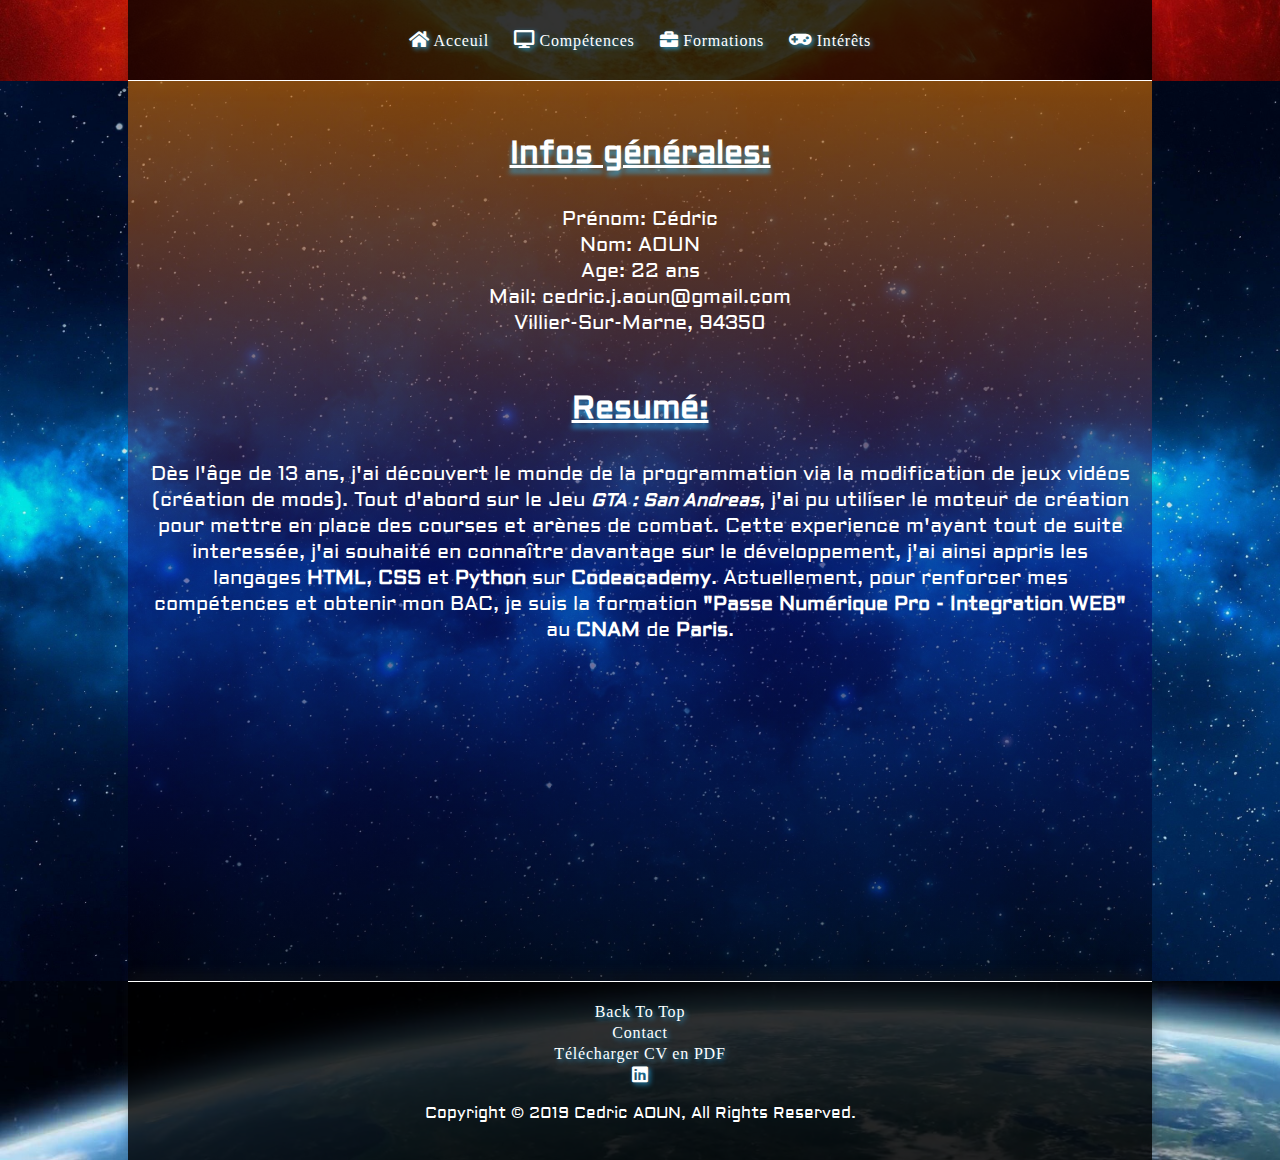
<file: index.html>
<!doctype html>
<html lang="fr">
	<head>
		<title>AOUN Cedric</title>
		<meta charset="utf-8">
		<meta name="viewport" content="width=device-width, initial-scale=1.0">
		<link rel="stylesheet" type="text/css" href="css/style.css">
		<link href='https://fonts.googleapis.com/css?family=Aldrich' rel='stylesheet'>
		<link rel="stylesheet" type="text/css" href="fontawesome/css/all.css">
		<link rel="stylesheet" type="text/css" href="css/print.css" media="print">
		<link rel="stylesheet" type="text/css" href="css/hamburgers.css">
	</head>
	<!-- Ceci est le body -->
	<body>
		<div class="fond1">
			<header class="container" id="FlexContent">
				<nav id="navbar">
					<a href="index.html"><i class="fas fa-home"></i> Acceuil</a>
					<a href="competence.html"><i class="fas fa-desktop"></i> Compétences</a>
					<a href="formation.html"><i class="fas fa-briefcase"></i> Formations</a>
					<a href="interet.html"><i class="fas fa-gamepad"></i> Intérêts</a>
				</nav>
				<button id="burger" class="hamburger hamburger--emphatic" type="button">
					<span class="hamburger-box">
					  <span class="hamburger-inner"></span>
					</span>
				</button>
			</header>
		</div>
		<div class="fond2">
		<main class="container">
			<article>
				<h1>Infos générales:</h1>
					<ul>
						<li>Prénom: Cédric</li>
						<li>Nom: AOUN</li>
						<li>Age: 22 ans</li>
						<li>Mail: cedric.j.aoun@gmail.com</li>
						<li>Villier-Sur-Marne, 94350</li>
					</ul>
			</article>
			<article>
				<h1>Resumé:</h1>
				<p>Dès l'âge de 13 ans, j'ai découvert le monde de la programmation via la modification de jeux vidéos (création de mods).
						Tout d'abord sur le Jeu <b><i>GTA : San Andreas</i></b>, j'ai pu utiliser le moteur de création pour mettre en place des courses et arènes de combat.
						Cette experience m'ayant tout de suite interessée, j'ai souhaité en connaître davantage sur le développement, j'ai ainsi appris les langages <b>HTML</b>, <b>CSS</b> et <b>Python</b> sur <b>Codeacademy</b>. 
						Actuellement, pour renforcer mes compétences et obtenir mon BAC, je suis la formation <b>"Passe Numérique Pro - Integration WEB"</b> au <b>CNAM</b> de <b>Paris</b>.
				</p>
			</article>
		</main>
		</div>
		<div class="fond3">
			<footer class="container">
				<nav>
					<a href="#">Back To Top</a>
					<a href="contact.html">Contact</a>
					<a href="https://www.dropbox.com/s/1kid3z5jmbk24i0/CV%20AOUN%20Cedric.pdf?dl=1">Télécharger CV en PDF</a>
					<a href="https://www.linkedin.com/in/cedric-aoun-0a949b177/" target="blank"><i class="fab fa-linkedin"></i></a>
					<p style="color: white;">Copyright &copy; 2019 Cedric AOUN, All Rights Reserved.</p>
				</nav>
			</footer>
		</div>
		<script src="js/main.js"></script>
	</body>
</html>
</file>
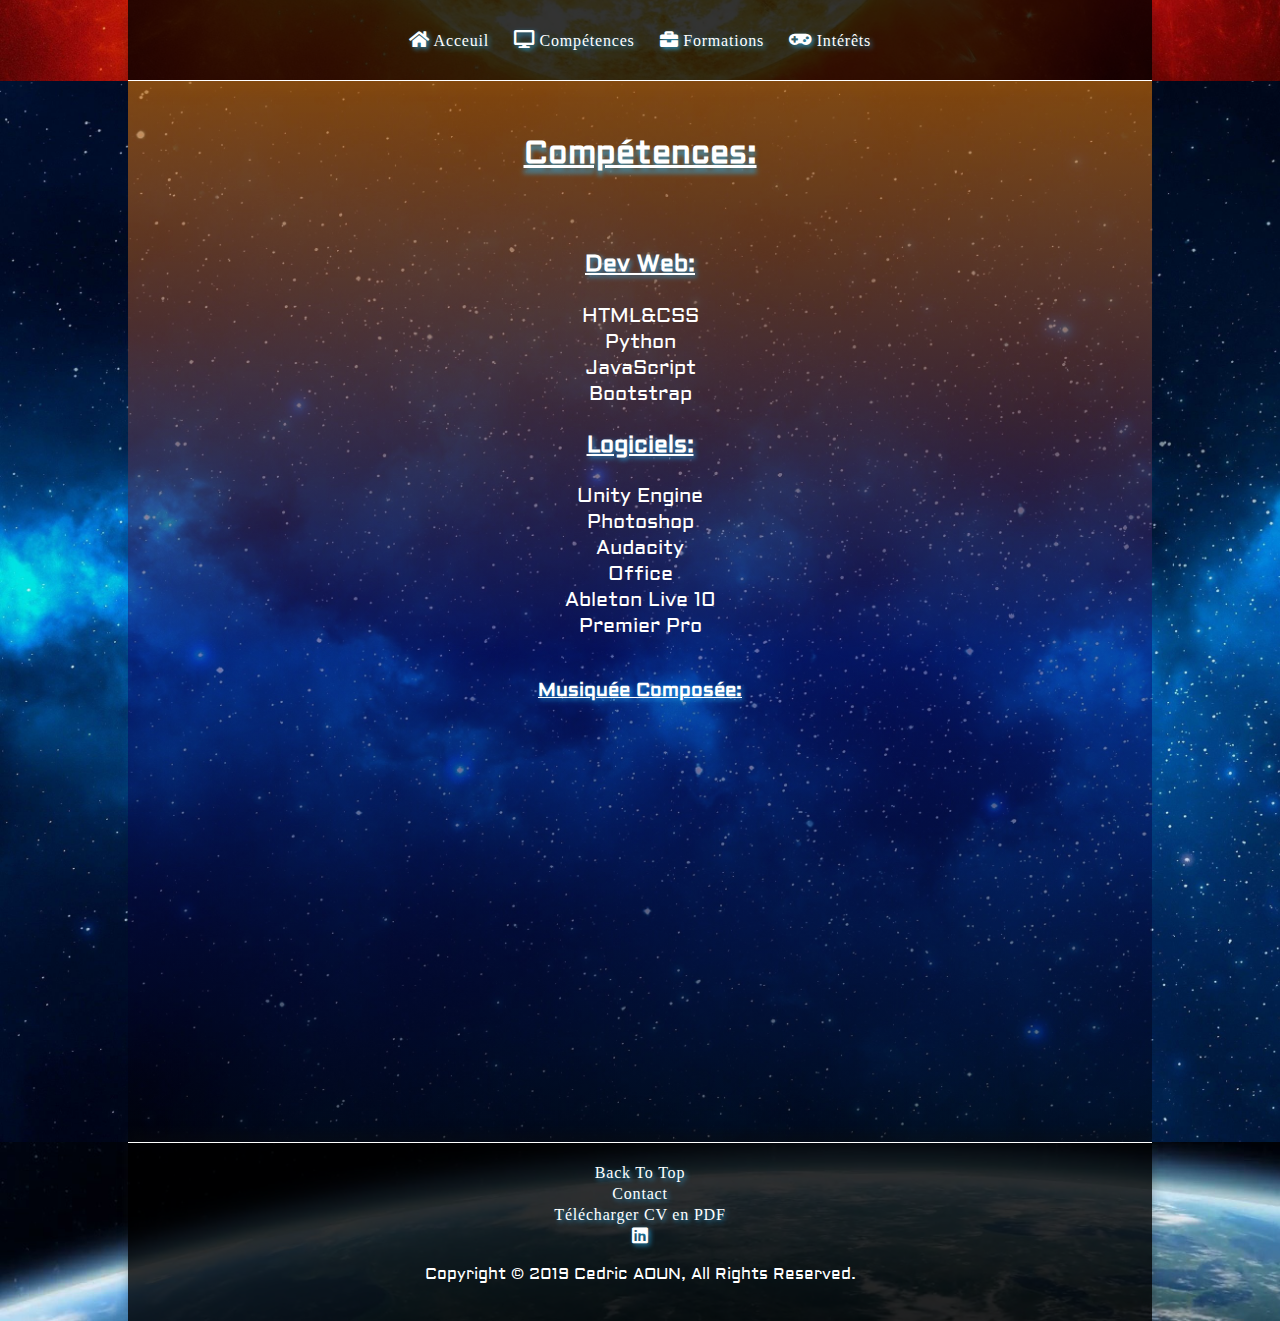
<file: competence.html>
<!doctype html>
<html lang="en">
	<head>
		<title>AOUN Cedric</title>
		<meta charset="utf-8">
		<meta name="viewport" content="width=device-width, initial-scale=1.0">
		<link rel="stylesheet" type="text/css" href="css/style.css">
		<link href='https://fonts.googleapis.com/css?family=Aldrich' rel='stylesheet'>
		<link rel="stylesheet" type="text/css" href="fontawesome/css/all.css">
		<link rel="stylesheet" type="text/css" href="css/print.css" media="print">
		<link rel="stylesheet" type="text/css" href="css/hamburgers.css">
	</head>
	<!-- Ceci est le body -->
	<body>
		<span id="SS"><img id="SSimg" src="img/spaceshipgif.gif" alt="spaceship" style="z-index: 0; position: absolute; width: 200px; height: 80px; top: 100px; right: -300px"></span>
		<div class="fond1">
			<header class="container">
				<nav id="navbar">
					<a href="index.html"><i class="fas fa-home"></i> Acceuil</a>
					<a href="competence.html"><i class="fas fa-desktop"></i> Compétences</a>
					<a href="formation.html"><i class="fas fa-briefcase"></i> Formations</a>
					<a href="interet.html"><i class="fas fa-gamepad"></i> Intérêts</a>

				</nav>
				<button id="burger" class="hamburger hamburger--emphatic" type="button">
					<span class="hamburger-box">
					  <span class="hamburger-inner"></span>
					</span>
				</button>
			</header>
		</div>
		<div class="fond2">
		<main class="container" id="noFlex" style="z-index: 2">
		<h1>Compétences:</h1>
		<ul>
			<li><h3>Dev Web:</h3></li>
			<li>HTML&CSS</li>
			<li>Python</li>
			<li>JavaScript</li>
			<li>Bootstrap</li>
			<li><h3>Logiciels:</h3></li>
			<li>Unity Engine</li>
			<li>Photoshop</li>
			<li>Audacity</li>
			<li>Office</li>
			<li>Ableton Live 10</li>
			<li>Premier Pro</li>
		</ul>
			<h3 id="NoPrint">Musiquée Composée:</h3>
			<iframe width="300" height="400" src="https://www.youtube.com/embed/kmk9BpMtnUs" allow="accelerometer; autoplay; encrypted-media; gyroscope; picture-in-picture" allowfullscreen></iframe>
		</main>
		</div>
		<div class="fond3">
		<footer class="container">
			<nav>
				<a href="#">Back To Top</a>
				<a href="contact.html">Contact</a>
				<a href="https://www.dropbox.com/s/1kid3z5jmbk24i0/CV%20AOUN%20Cedric.pdf?dl=1">Télécharger CV en PDF</a>
				<a href="https://www.linkedin.com/in/cedric-aoun-0a949b177/" target="blank"><i class="fab fa-linkedin"></i></a>
				<p style="color: white;">Copyright &copy; 2019 Cedric AOUN, All Rights Reserved.</p>
			</nav>
		</footer>
		</div>
		<script src="js/main.js"></script>
	</body>
</html>
</file>
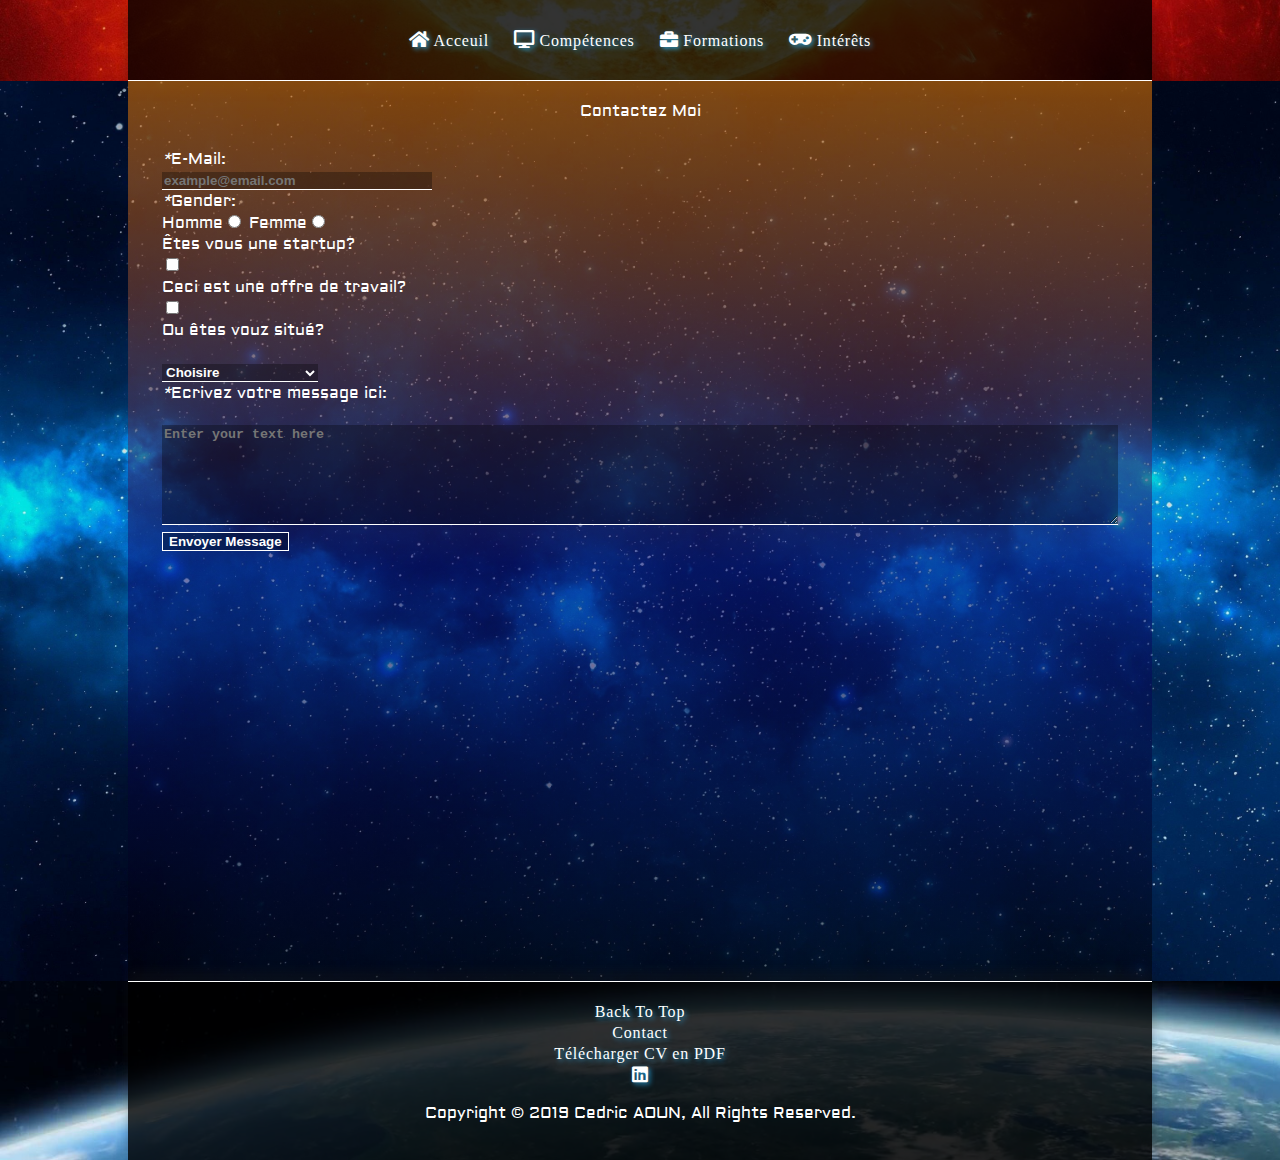
<file: contact.html>
<!doctype html>
<html lang="en">
	<head>
		<title>AOUN Cedric</title>
		<meta charset="utf-8">
		<meta name="viewport" content="width=device-width, initial-scale=1.0">
		<link rel="stylesheet" type="text/css" href="css/style.css">
		<link href='https://fonts.googleapis.com/css?family=Aldrich' rel='stylesheet'>
		<link rel="stylesheet" type="text/css" href="fontawesome/css/all.css">
		<link rel="stylesheet" type="text/css" href="css/print.css" media="print">
		<link rel="stylesheet" type="text/css" href="css/hamburgers.css">
	</head>
	<!-- Ceci est le body -->
	<body>
		<div class="fond1">
			<header class="container">
				<nav id="navbar">
					<a href="index.html"><i class="fas fa-home"></i> Acceuil</a>
					<a href="competence.html"><i class="fas fa-desktop"></i> Compétences</a>
					<a href="formation.html"><i class="fas fa-briefcase"></i> Formations</a>
					<a href="interet.html"><i class="fas fa-gamepad"></i> Intérêts</a>

				</nav>
				<button id="burger" class="hamburger hamburger--emphatic" type="button">
					<span class="hamburger-box">
					  <span class="hamburger-inner"></span>
					</span>
				</button>
			</header>
		</div>
		<div class="fond2">
		<main class="container" id="FlexContent">
			<p id="error">Cette page n'est pas disponible pour imprimer</p>
			<form action="https://formspree.io/cedric.j.aoun@gmail.com" method="POST" id="NoPrint" >
				<fieldset>
					<legend>Contactez Moi</legend><br>
					<label><span>*</span>E-Mail:</label><input id="bug" type="email" name="email" required placeholder="example@email.com"><br>
					<label><span>*</span>Gender:</label>
					<label class="aligned">Homme</label><input type="radio" name="Gender" value="Male" required>
					<label class="aligned">Femme</label><input type="radio" name="Gender" value="Female" required><br>
					<label>Êtes vous une startup?</label><input type="checkbox" name="Startup"><br>
					<label>Ceci est une offre de travail?</label><input type="checkbox" name="Work Offer"><br>
					<label>Ou êtes vouz situé?</label><br>
					<select name="Country">
						<option disabled selected>Choisire</option>
						<option>USA</option>
						<option>FRANCE</option>
						<option>GRANDE BRETAGNE</option>
					</select><br>
					<label><span>*</span>Ecrivez votre message ici:</label><br>
					<textarea required placeholder="Enter your text here" name="Message"></textarea><br>
					<button style="border: 1px solid white;">Envoyer Message</button><br>
				</fieldset>
			</form>	

		</main>
		</div>
		<div class="fond3">
		<footer class="container">
			<nav>
				<a href="#">Back To Top</a>
				<a href="contact.html">Contact</a>
				<a href="https://www.dropbox.com/s/1kid3z5jmbk24i0/CV%20AOUN%20Cedric.pdf?dl=1">Télécharger CV en PDF</a>
				<a href="https://www.linkedin.com/in/cedric-aoun-0a949b177/" target="blank"><i class="fab fa-linkedin"></i></a>
				<p style="color: white;">Copyright &copy; 2019 Cedric AOUN, All Rights Reserved.</p>
			</nav>
		</footer>
		</div>
		<script src="js/main.js"></script>
	</body>
</html>
</file>
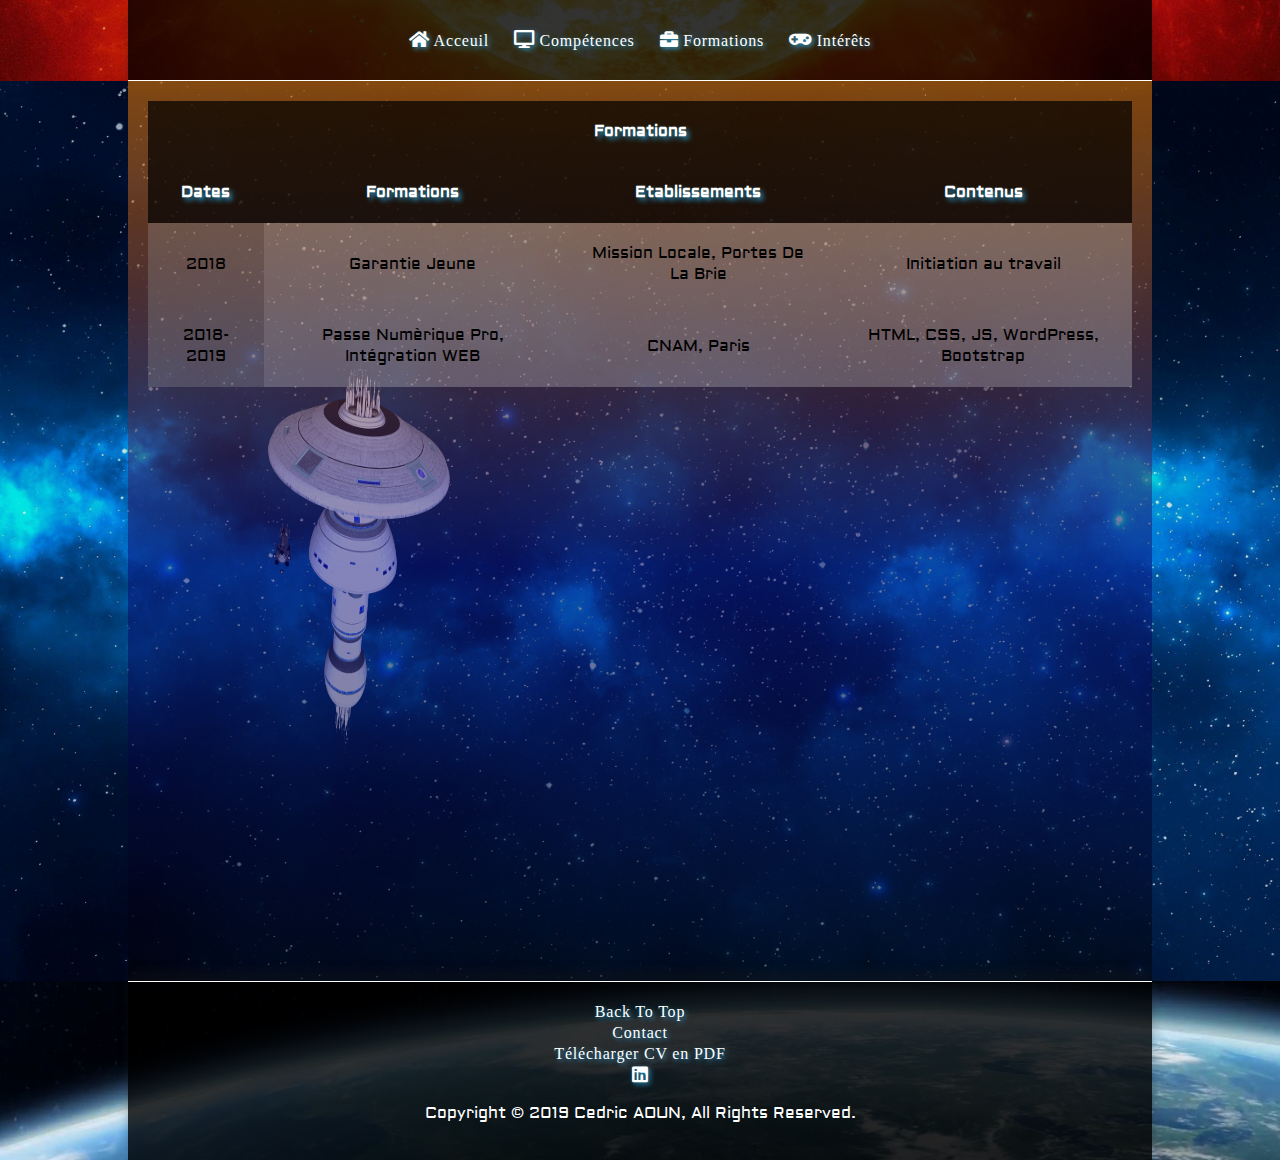
<file: formation.html>
<!doctype html>
<html lang="en">
	<head>
		<title>AOUN Cedric</title>
		<meta name="viewport" content="width=device-width, initial-scale=1.0">
		<meta charset="utf-8">
		<link rel="stylesheet" type="text/css" href="css/style.css">
		<link href='https://fonts.googleapis.com/css?family=Aldrich' rel='stylesheet'>
		<link rel="stylesheet" type="text/css" href="fontawesome/css/all.css">
		<link rel="stylesheet" type="text/css" href="css/print.css" media="print">
		<link rel="stylesheet" type="text/css" href="css/hamburgers.css">


	</head>
	<!-- Ceci est le body -->
	<body>
		<span id="SS"><img id="SSimg2" src="img/spaceshipgif.gif" alt="spaceship"  style="z-index: 0; position: absolute; width: 200px; height: 80px; bottom: 100px; right: -300px"></span>
		<img id="SBimg" src="img/SB1.png" alt="spacestation" style="z-index: 0; position: absolute; width: 300px; height: 400px; top: 350px; left: 200px; ">
		<div class="fond1">
			<header class="container">
				<nav id="navbar">
					<a href="index.html"><i class="fas fa-home"></i> Acceuil</a>
					<a href="competence.html"><i class="fas fa-desktop"></i> Compétences</a>
					<a href="formation.html"><i class="fas fa-briefcase"></i> Formations</a>
					<a href="interet.html"><i class="fas fa-gamepad"></i> Intérêts</a>

				</nav>
				<button id="burger" class="hamburger hamburger--emphatic" type="button">
					<span class="hamburger-box">
					  <span class="hamburger-inner"></span>
					</span>
				</button>
			</header>
		</div>
		<div class="fond2">
		<main class="container" id="FlexContent">
			<div class="tableclear"></div>
			<table>
				<thead>
					<tr>
						<th class="tabletitre" colspan="4">Formations</th>
					</tr>
					<tr>
						<th>Dates</th>
						<th>Formations</th>
						<th>Etablissements</th>
						<th>Contenus</th>
					</tr>			
				</thead>
				<tbody>
					<tr>
						<td>2018</td>
						<td>Garantie Jeune</td>
						<td>Mission Locale, Portes De La Brie</td>
						<td>Initiation au travail</td>
					</tr>
					<tr>
						<td>2018-2019</td>
						<td>Passe Numèrique Pro, Intégration WEB</td>
						<td>CNAM, Paris</td>
						<td>HTML, CSS, JS, WordPress, Bootstrap</td>
					</tr>
				</tbody>
			</table>

		</main>
		</div>
		<div class="fond3">
		<footer class="container">
			<nav>
				<a href="#">Back To Top</a>
				<a href="contact.html">Contact</a>
				<a href="https://www.dropbox.com/s/1kid3z5jmbk24i0/CV%20AOUN%20Cedric.pdf?dl=1">Télécharger CV en PDF</a>
				<a href="https://www.linkedin.com/in/cedric-aoun-0a949b177/" target="blank"><i class="fab fa-linkedin"></i></a>
				<p style="color: white;">Copyright &copy; 2019 Cedric AOUN, All Rights Reserved.</p>
			</nav>
		</footer>
		</div>
		<script src="js/main.js"></script>
	</body>
</html>
</file>
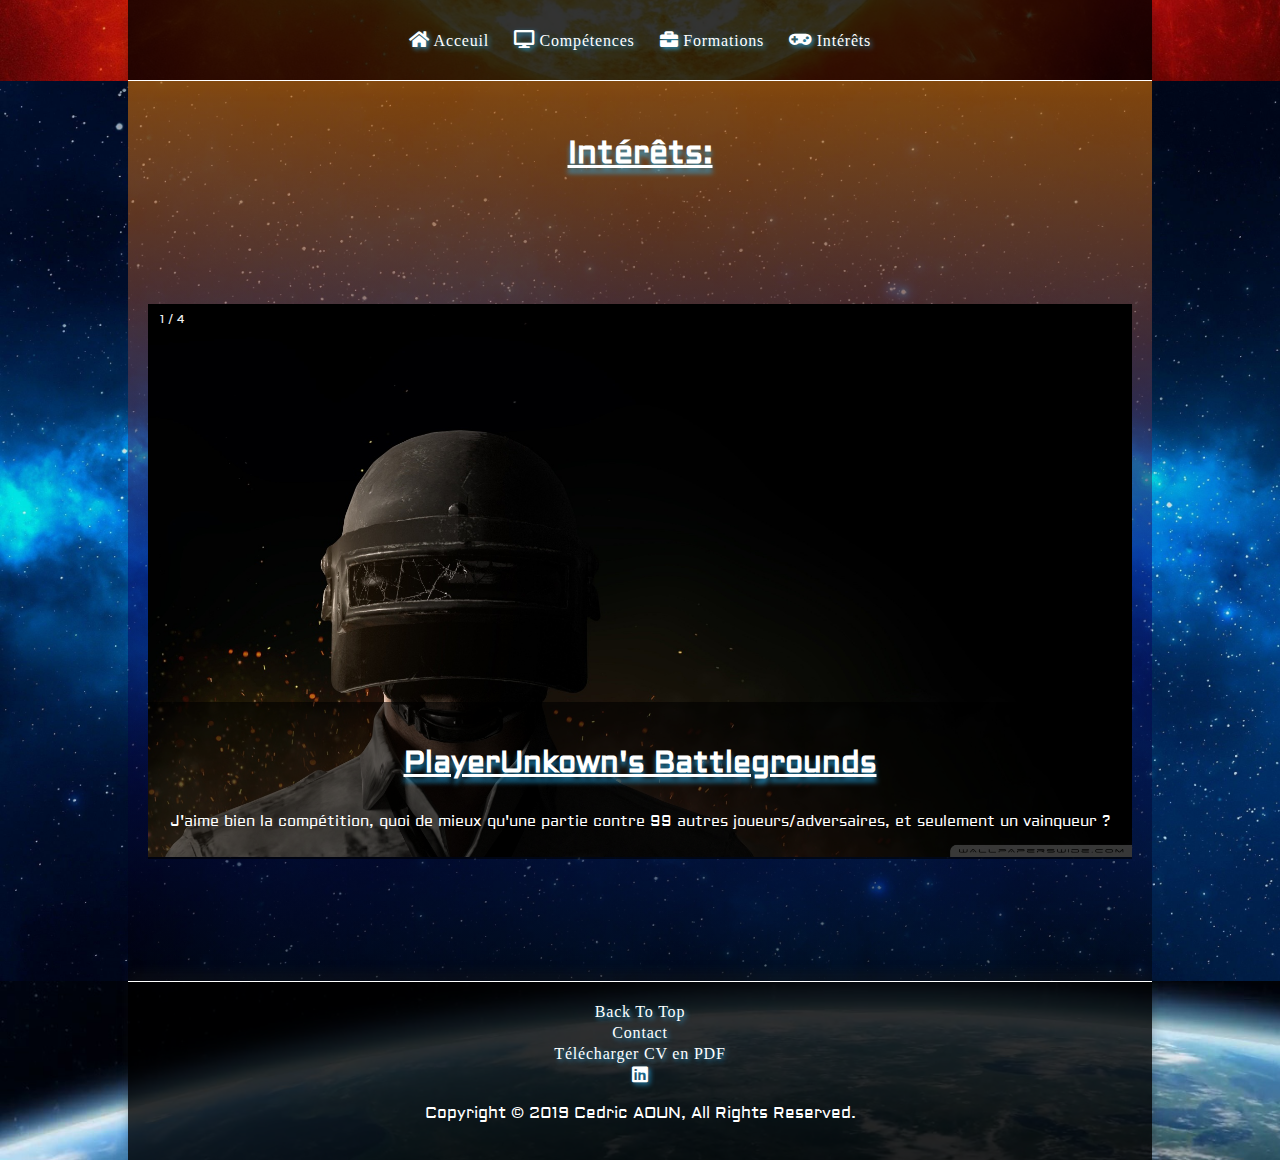
<file: interet.html>
<!doctype html>
<html lang="en">
	<head>
		<title>AOUN Cedric</title>
		<meta charset="utf-8">
		<meta name="viewport" content="width=device-width, initial-scale=1.0">
		<link rel="stylesheet" type="text/css" href="css/style.css">
		<link href='https://fonts.googleapis.com/css?family=Aldrich' rel='stylesheet'>
		<link rel="stylesheet" type="text/css" href="fontawesome/css/all.css">
		<link rel="stylesheet" type="text/css" href="css/print.css" media="print">
		<link rel="stylesheet" type="text/css" href="css/hamburgers.css">
	</head>
	<!-- Ceci est le body -->
	<body>

		<div class="fond1">
			<header class="container">
				<nav id="navbar">
					<a href="index.html"><i class="fas fa-home"></i> Acceuil</a>
					<a href="competence.html"><i class="fas fa-desktop"></i> Compétences</a>
					<a href="formation.html"><i class="fas fa-briefcase"></i> Formations</a>
					<a href="interet.html"><i class="fas fa-gamepad"></i> Intérêts</a>

				</nav>
				<button id="burger" class="hamburger hamburger--emphatic" type="button">
					<span class="hamburger-box">
					  <span class="hamburger-inner"></span>
					</span>
				</button>
			</header>
		</div>
		<div class="fond2">
		<main class="container">
		<h1 id="NoPrint">Intérêts:</h1>
		<p id="error">Cette page n'est pas disponible pour imprimer</p>
		<!-- Slideshow container -->
		<div class="slideshow-container NoPrint">

		  <!-- Full-width images with number and caption text -->
		  <div class="mySlides fade">
		    <div class="numbertext">1 / 4</div>
		    <img src="img/pubg.jpg" alt="PlayerUnkown's Battlegrounds" style="width:100%">
				<div class="text">
					<h1 class="slideh1">PlayerUnkown's Battlegrounds</h1>
					<p>J'aime bien la compétition, quoi de mieux qu'une partie contre 99 autres joueurs/adversaires, et seulement un vainqueur ?</p>
				</div>
		  </div>

		  <div class="mySlides fade">
		    <div class="numbertext">2 / 4</div>
		    <img src="img/ds3.jpg" alt="Witcher 3" style="width:100%">
		    <div class="text">
						<h1 class="slideh1">Dark Souls 3</h1>
						<p> Dark Souls, c'est la définition d'un "Challenge", et c'est pour cela que j'attends chaque nouveau jeu de l'éditeur "FromSoftware" impatiemment. </p>
				</div>
		  </div>

		  <div class="mySlides fade">
		    <div class="numbertext">3 / 4</div>
		    <img src="img/trials.jpg" alt="Trials Rising" style="width:100%">
		    <div class="text">
						<h1 class="slideh1">Trials Rising</h1>
						<p>Jeu très simple à la base, mais presque impossible de maîtriser à fond. Je passe des heures incomptables sur ce jeux. "1 more try".</p>
				</div>
		  </div>
		   <div class="mySlides fade">
		    <div class="numbertext">4 / 4</div>
		    <img src="img/gta5.jpg" alt="GTA 5" style="width:100%">
		    <div class="text">
						<h1 class="slideh1">Grand Theft Auto 5</h1>
						<p>Un jeu que je trouve vraiment impressionant sur plusieurs niveaux. Histoire, graphisme, cartographie, mécaniques de jeu... Ils ont vraiment pensé à tout.</p>
				</div>
		  </div>
		</div>			
		</main>
		</div>
		<div class="fond3">
		<footer class="container">
			<nav>
				<a href="#">Back To Top</a>
				<a href="contact.html">Contact</a>
				<a href="https://www.dropbox.com/s/1kid3z5jmbk24i0/CV%20AOUN%20Cedric.pdf?dl=1">Télécharger CV en PDF</a>
				<a href="https://www.linkedin.com/in/cedric-aoun-0a949b177/" target="blank"><i class="fab fa-linkedin"></i></a>
				<p style="color: white;">Copyright &copy; 2019 Cedric AOUN, All Rights Reserved.</p>
			</nav>
		</footer>
		</div>
		<script src="js/main.js"></script>
	</body>

</html>
</file>
<file: css/style.css>
* {
	box-sizing: border-box;
}
img {
	max-width: 100%;
}
body {
	background-color: #000;
	font-family: Aldrich;
	margin: 0;
}
article {
	width:100%;
}
article p {
	font-size: 20px;
	color: white;
}
/* Les container du contenu. */
.container, #noFlex {
	max-width:1024px;
	margin: 0 auto;
	padding: 20px;
	text-align: center; 
	position: relative;
}

header {
	min-height: 68px;
}
main {
	background: linear-gradient(180deg, rgba(255,132,1,0.5) 0%, rgba(9,9,121,0.5) 54%, rgba(0,0,0,0.5) 100%);
	display: flex;
	min-height: 100vh;
	flex-direction: column;
	align-items:center;
}
header[class="container"] {
	border-bottom: 1px solid white;
	box-shadow: 0px 10px 10px rgba(26, 26, 26, 0.3);
}
footer[class="container"] {
	border-top: 1px solid white;
	box-shadow: 0px -10px 10px rgba(26, 26, 26, 0.3);
	text-align: center;
}
footer[class="container"], header[class="container"] {
	background-color: rgba(0,0,0,0.8);
	text-align: center;
}

footer a {
	padding: 0;
	border: 0;
	background-color: rgba(0,0,0,0);
	color:white;
	box-shadow: none;
	display: inline-block;
	width: 100%;
	margin: 0 auto;
}
footer a:hover {
	background-color: rgba(0,0,0,0);
	text-decoration: underline;
}
a {
	font-family: Impact;
	padding: 10px;
	text-decoration: none;
	color: white;
	letter-spacing: 0.05em;
	display: inline-block;
	text-shadow: 2px 2px 5px rgba(40, 186, 253, 0.719);
	bottom: 0;

}
/*Style du burger en responsive */
#burger {
	display:none;
	position: absolute;
	top: 5px;
	right: 0px;
}
main ul {
	font-size: 20px;
	font-family: Aldrich;
	color:white;
}
h3 {
	text-decoration: underline;
	color: white;
	text-shadow: 2px 2px 5px rgba(40, 186, 253, 0.719);
}
iframe {
	width: 70%;
	display: inline-block;
	border:none;
}

/*ID d'erreur, uniquement afficher dans la page print */
#error {
	display: none;
}
/* Les Background */
.fond1 {
	background-image:url("../img/fond1v2.jpg");
	background-size: cover;
	width: 100%;
}
.fond2 {
	background-image:url("../img/fond2v2.jpg");
	background-size: cover;
}
.fond3 {
	background-image:url("../img/fond3v2.jpg");
	background-size: cover;
}
/*Le tableau */
table {
	width: 100%;
	font-family: Aldrich;
	text-align: center;
	border-collapse: collapse;
}
.tabletitre {
	color: rgba(0,0,0,0.7);
}
td, th {
	padding: 20px;
	background-color: rgba(212,212,212,0.3);
}
td:first-of-type {
	background-color: rgba(151, 151, 151, 0.3);
}
th:first-of-type {
	background-color: rgba(0, 0, 0, 0.7);;
	color: rgb(255,255,255);
	
	border: rgba(0,0,0,0.7);

}
th {
	background-color: rgba(0, 0, 0,0.7);
	color: white;
	border:none;
	text-shadow: 3px 3px 5px rgba(40, 186, 253, 0.719);
}

tr:first-child th  {
	background-color: rgba(0, 0, 0, 0.7);;
	color: white;
}

/* transition des a quand on click ou on hover */
a:hover {
	text-shadow: 5px 5px 5px rgba(40, 186, 253, 0.719);
	transition: 0.33s ease; 
}
a:active {
	text-shadow: 0px 0px 0px;
	transition: 0.10s ease;
}	

/*Formulaire */
form {
	display: inline-flex;
	width: 100%;
}
fieldset {
	width: 100%;
	text-align: left;
	border:none;
	color: white;
}
label {
	display: block;
}
span {
	font-style: italic;
}
input[type="email"] {
	border: 1px solid white;
	width: 30vh;
}
fieldset button, fieldset select {
	color: white;
}
.aligned {
	display: inline-block;
}
legend {
	text-align: center;
}
textarea {
	width: 100%;
	height: 100px;
}

input, select, textarea, button, #bug {
	background-color: rgba(0, 0, 0, 0.3);
	border:none;
	border-bottom: 1.5px solid white;
	font-weight: bold;
}
ul {
	list-style-type: none;
	margin-right: 40px;
}
i {
	font-size: 18px;
}
textarea, input[type="email"] {
	color: white;
}

/* Code Imported */
/* Slideshow container */
.slideshow-container {
  max-width: 1000px;
  position: relative;
  margin: auto;
}

/* Hide the images by default */
.mySlides {
  display: none;
}

/* Next & previous buttons */
.prev, .next {
  cursor: pointer;
  position: absolute;
  top: 50%;
  width: auto;
  margin-top: -22px;
  padding: 16px;
  color: white;
  font-weight: bold;
  font-size: 18px;
  transition: 0.6s ease;
  border-radius: 0 3px 3px 0;
  user-select: none;
}

/* Position the "next button" to the right */
.next {
  right: 0;
  border-radius: 3px 0 0 3px;
}
.prev {
	left: 0;
}

/* On hover, add a black background color with a little bit see-through */
.prev:hover, .next:hover {
  background-color: rgba(0,0,0,0.8);
}

/* Caption text */
.text {
	font-family: Aldrich;
  	color: white;
	font-size: 15px;
 	padding: 12px 12px;
	position: absolute;
	bottom: 8px;
	width: 100%;
	text-align: center;
	background-color: rgba(0, 0, 0, 0.6);
	bottom:4px;
}
.text h1 {
	color: white;
}

/* Number text (1/3 etc) */
.numbertext {
  color: #f2f2f2;
  font-size: 12px;
  padding: 8px 12px;
  position: absolute;
  top: 0;
}

/* The dots/bullets/indicators */
.dot {
  cursor: pointer;
  height: 15px;
  width: 15px;
  margin: 0 2px;
  background-color: #bbb;
  border-radius: 50%;
  display: inline-block;
  transition: background-color 0.6s ease;
}

.active, .dot:hover {
  background-color: #717171;
}

/* Fading animation */
.fade {
  -webkit-animation-name: fade;
  -webkit-animation-duration: 1.5s;
  animation-name: fade;
  animation-duration: 1.5s;
}
@-webkit-keyframes fade {
  from {opacity: .4} 
  to {opacity: 1}
}

@keyframes fade {
  from {opacity: .4} 
  to {opacity: 1}
}

/*Fin Code Imported */



h1 {
	padding:10px;
	color:white;
	text-shadow: 0px 5px 5px rgba(40, 186, 253, 0.719);
	text-decoration: underline;
}
header img {
	overflow: hidden;
}
/* Animation du vesseau */
#SSimg {
	animation: spaceshipanim1 5s linear forwards;
}
#SSimg2 {
	animation: spaceshipanim2 5s linear forwards;
}
@keyframes spaceshipanim1 {
	0% { 
		right:0;
		
	}

	100% {
		right:100%;
		top: 300px;
	}
}
@keyframes spaceshipanim2 {
	0% { 
		right:0;
		
	}

	100% {
		right:70%;
		height: 30px;;
		width: 50px;
	}
}
/*animation du menu apres click du burger */
@keyframes animatetop{from{top:-300px;opacity:0} to{top:0;opacity:1}}


/* Comportement du site sur mobile */
@media screen and (max-width: 600px) {
	header a {
		display: block;
		margin-bottom: 5px;
	}
	.logoclass {
		display:none;
	}
	td, th {
		padding: 10px;
	} 
	body {
		font-size: 0.6em;
	} 
	.text {
		position: relative;
		display: inline-block;
	}
	#navbar{
		display:none;
		position:relative;
		animation: animatetop 0.4s;
	}
	#burger {
		display: block;
	}
}
</file>
<file: fontawesome/css/all.css>
.fa,
.fas,
.far,
.fal,
.fab {
  -moz-osx-font-smoothing: grayscale;
  -webkit-font-smoothing: antialiased;
  display: inline-block;
  font-style: normal;
  font-variant: normal;
  text-rendering: auto;
  line-height: 1; }

.fa-lg {
  font-size: 1.33333em;
  line-height: 0.75em;
  vertical-align: -.0667em; }

.fa-xs {
  font-size: .75em; }

.fa-sm {
  font-size: .875em; }

.fa-1x {
  font-size: 1em; }

.fa-2x {
  font-size: 2em; }

.fa-3x {
  font-size: 3em; }

.fa-4x {
  font-size: 4em; }

.fa-5x {
  font-size: 5em; }

.fa-6x {
  font-size: 6em; }

.fa-7x {
  font-size: 7em; }

.fa-8x {
  font-size: 8em; }

.fa-9x {
  font-size: 9em; }

.fa-10x {
  font-size: 10em; }

.fa-fw {
  text-align: center;
  width: 1.25em; }

.fa-ul {
  list-style-type: none;
  margin-left: 2.5em;
  padding-left: 0; }
  .fa-ul > li {
    position: relative; }

.fa-li {
  left: -2em;
  position: absolute;
  text-align: center;
  width: 2em;
  line-height: inherit; }

.fa-border {
  border: solid 0.08em #eee;
  border-radius: .1em;
  padding: .2em .25em .15em; }

.fa-pull-left {
  float: left; }

.fa-pull-right {
  float: right; }

.fa.fa-pull-left,
.fas.fa-pull-left,
.far.fa-pull-left,
.fal.fa-pull-left,
.fab.fa-pull-left {
  margin-right: .3em; }

.fa.fa-pull-right,
.fas.fa-pull-right,
.far.fa-pull-right,
.fal.fa-pull-right,
.fab.fa-pull-right {
  margin-left: .3em; }

.fa-spin {
  -webkit-animation: fa-spin 2s infinite linear;
          animation: fa-spin 2s infinite linear; }

.fa-pulse {
  -webkit-animation: fa-spin 1s infinite steps(8);
          animation: fa-spin 1s infinite steps(8); }

@-webkit-keyframes fa-spin {
  0% {
    -webkit-transform: rotate(0deg);
            transform: rotate(0deg); }
  100% {
    -webkit-transform: rotate(360deg);
            transform: rotate(360deg); } }

@keyframes fa-spin {
  0% {
    -webkit-transform: rotate(0deg);
            transform: rotate(0deg); }
  100% {
    -webkit-transform: rotate(360deg);
            transform: rotate(360deg); } }

.fa-rotate-90 {
  -ms-filter: "progid:DXImageTransform.Microsoft.BasicImage(rotation=1)";
  -webkit-transform: rotate(90deg);
          transform: rotate(90deg); }

.fa-rotate-180 {
  -ms-filter: "progid:DXImageTransform.Microsoft.BasicImage(rotation=2)";
  -webkit-transform: rotate(180deg);
          transform: rotate(180deg); }

.fa-rotate-270 {
  -ms-filter: "progid:DXImageTransform.Microsoft.BasicImage(rotation=3)";
  -webkit-transform: rotate(270deg);
          transform: rotate(270deg); }

.fa-flip-horizontal {
  -ms-filter: "progid:DXImageTransform.Microsoft.BasicImage(rotation=0, mirror=1)";
  -webkit-transform: scale(-1, 1);
          transform: scale(-1, 1); }

.fa-flip-vertical {
  -ms-filter: "progid:DXImageTransform.Microsoft.BasicImage(rotation=2, mirror=1)";
  -webkit-transform: scale(1, -1);
          transform: scale(1, -1); }

.fa-flip-both, .fa-flip-horizontal.fa-flip-vertical {
  -ms-filter: "progid:DXImageTransform.Microsoft.BasicImage(rotation=2, mirror=1)";
  -webkit-transform: scale(-1, -1);
          transform: scale(-1, -1); }

:root .fa-rotate-90,
:root .fa-rotate-180,
:root .fa-rotate-270,
:root .fa-flip-horizontal,
:root .fa-flip-vertical,
:root .fa-flip-both {
  -webkit-filter: none;
          filter: none; }

.fa-stack {
  display: inline-block;
  height: 2em;
  line-height: 2em;
  position: relative;
  vertical-align: middle;
  width: 2.5em; }

.fa-stack-1x,
.fa-stack-2x {
  left: 0;
  position: absolute;
  text-align: center;
  width: 100%; }

.fa-stack-1x {
  line-height: inherit; }

.fa-stack-2x {
  font-size: 2em; }

.fa-inverse {
  color: #fff; }

/* Font Awesome uses the Unicode Private Use Area (PUA) to ensure screen
readers do not read off random characters that represent icons */
.fa-500px:before {
  content: "\f26e"; }

.fa-accessible-icon:before {
  content: "\f368"; }

.fa-accusoft:before {
  content: "\f369"; }

.fa-acquisitions-incorporated:before {
  content: "\f6af"; }

.fa-ad:before {
  content: "\f641"; }

.fa-address-book:before {
  content: "\f2b9"; }

.fa-address-card:before {
  content: "\f2bb"; }

.fa-adjust:before {
  content: "\f042"; }

.fa-adn:before {
  content: "\f170"; }

.fa-adobe:before {
  content: "\f778"; }

.fa-adversal:before {
  content: "\f36a"; }

.fa-affiliatetheme:before {
  content: "\f36b"; }

.fa-air-freshener:before {
  content: "\f5d0"; }

.fa-algolia:before {
  content: "\f36c"; }

.fa-align-center:before {
  content: "\f037"; }

.fa-align-justify:before {
  content: "\f039"; }

.fa-align-left:before {
  content: "\f036"; }

.fa-align-right:before {
  content: "\f038"; }

.fa-alipay:before {
  content: "\f642"; }

.fa-allergies:before {
  content: "\f461"; }

.fa-amazon:before {
  content: "\f270"; }

.fa-amazon-pay:before {
  content: "\f42c"; }

.fa-ambulance:before {
  content: "\f0f9"; }

.fa-american-sign-language-interpreting:before {
  content: "\f2a3"; }

.fa-amilia:before {
  content: "\f36d"; }

.fa-anchor:before {
  content: "\f13d"; }

.fa-android:before {
  content: "\f17b"; }

.fa-angellist:before {
  content: "\f209"; }

.fa-angle-double-down:before {
  content: "\f103"; }

.fa-angle-double-left:before {
  content: "\f100"; }

.fa-angle-double-right:before {
  content: "\f101"; }

.fa-angle-double-up:before {
  content: "\f102"; }

.fa-angle-down:before {
  content: "\f107"; }

.fa-angle-left:before {
  content: "\f104"; }

.fa-angle-right:before {
  content: "\f105"; }

.fa-angle-up:before {
  content: "\f106"; }

.fa-angry:before {
  content: "\f556"; }

.fa-angrycreative:before {
  content: "\f36e"; }

.fa-angular:before {
  content: "\f420"; }

.fa-ankh:before {
  content: "\f644"; }

.fa-app-store:before {
  content: "\f36f"; }

.fa-app-store-ios:before {
  content: "\f370"; }

.fa-apper:before {
  content: "\f371"; }

.fa-apple:before {
  content: "\f179"; }

.fa-apple-alt:before {
  content: "\f5d1"; }

.fa-apple-pay:before {
  content: "\f415"; }

.fa-archive:before {
  content: "\f187"; }

.fa-archway:before {
  content: "\f557"; }

.fa-arrow-alt-circle-down:before {
  content: "\f358"; }

.fa-arrow-alt-circle-left:before {
  content: "\f359"; }

.fa-arrow-alt-circle-right:before {
  content: "\f35a"; }

.fa-arrow-alt-circle-up:before {
  content: "\f35b"; }

.fa-arrow-circle-down:before {
  content: "\f0ab"; }

.fa-arrow-circle-left:before {
  content: "\f0a8"; }

.fa-arrow-circle-right:before {
  content: "\f0a9"; }

.fa-arrow-circle-up:before {
  content: "\f0aa"; }

.fa-arrow-down:before {
  content: "\f063"; }

.fa-arrow-left:before {
  content: "\f060"; }

.fa-arrow-right:before {
  content: "\f061"; }

.fa-arrow-up:before {
  content: "\f062"; }

.fa-arrows-alt:before {
  content: "\f0b2"; }

.fa-arrows-alt-h:before {
  content: "\f337"; }

.fa-arrows-alt-v:before {
  content: "\f338"; }

.fa-artstation:before {
  content: "\f77a"; }

.fa-assistive-listening-systems:before {
  content: "\f2a2"; }

.fa-asterisk:before {
  content: "\f069"; }

.fa-asymmetrik:before {
  content: "\f372"; }

.fa-at:before {
  content: "\f1fa"; }

.fa-atlas:before {
  content: "\f558"; }

.fa-atlassian:before {
  content: "\f77b"; }

.fa-atom:before {
  content: "\f5d2"; }

.fa-audible:before {
  content: "\f373"; }

.fa-audio-description:before {
  content: "\f29e"; }

.fa-autoprefixer:before {
  content: "\f41c"; }

.fa-avianex:before {
  content: "\f374"; }

.fa-aviato:before {
  content: "\f421"; }

.fa-award:before {
  content: "\f559"; }

.fa-aws:before {
  content: "\f375"; }

.fa-baby:before {
  content: "\f77c"; }

.fa-baby-carriage:before {
  content: "\f77d"; }

.fa-backspace:before {
  content: "\f55a"; }

.fa-backward:before {
  content: "\f04a"; }

.fa-bacon:before {
  content: "\f7e5"; }

.fa-balance-scale:before {
  content: "\f24e"; }

.fa-ban:before {
  content: "\f05e"; }

.fa-band-aid:before {
  content: "\f462"; }

.fa-bandcamp:before {
  content: "\f2d5"; }

.fa-barcode:before {
  content: "\f02a"; }

.fa-bars:before {
  content: "\f0c9"; }

.fa-baseball-ball:before {
  content: "\f433"; }

.fa-basketball-ball:before {
  content: "\f434"; }

.fa-bath:before {
  content: "\f2cd"; }

.fa-battery-empty:before {
  content: "\f244"; }

.fa-battery-full:before {
  content: "\f240"; }

.fa-battery-half:before {
  content: "\f242"; }

.fa-battery-quarter:before {
  content: "\f243"; }

.fa-battery-three-quarters:before {
  content: "\f241"; }

.fa-bed:before {
  content: "\f236"; }

.fa-beer:before {
  content: "\f0fc"; }

.fa-behance:before {
  content: "\f1b4"; }

.fa-behance-square:before {
  content: "\f1b5"; }

.fa-bell:before {
  content: "\f0f3"; }

.fa-bell-slash:before {
  content: "\f1f6"; }

.fa-bezier-curve:before {
  content: "\f55b"; }

.fa-bible:before {
  content: "\f647"; }

.fa-bicycle:before {
  content: "\f206"; }

.fa-bimobject:before {
  content: "\f378"; }

.fa-binoculars:before {
  content: "\f1e5"; }

.fa-biohazard:before {
  content: "\f780"; }

.fa-birthday-cake:before {
  content: "\f1fd"; }

.fa-bitbucket:before {
  content: "\f171"; }

.fa-bitcoin:before {
  content: "\f379"; }

.fa-bity:before {
  content: "\f37a"; }

.fa-black-tie:before {
  content: "\f27e"; }

.fa-blackberry:before {
  content: "\f37b"; }

.fa-blender:before {
  content: "\f517"; }

.fa-blender-phone:before {
  content: "\f6b6"; }

.fa-blind:before {
  content: "\f29d"; }

.fa-blog:before {
  content: "\f781"; }

.fa-blogger:before {
  content: "\f37c"; }

.fa-blogger-b:before {
  content: "\f37d"; }

.fa-bluetooth:before {
  content: "\f293"; }

.fa-bluetooth-b:before {
  content: "\f294"; }

.fa-bold:before {
  content: "\f032"; }

.fa-bolt:before {
  content: "\f0e7"; }

.fa-bomb:before {
  content: "\f1e2"; }

.fa-bone:before {
  content: "\f5d7"; }

.fa-bong:before {
  content: "\f55c"; }

.fa-book:before {
  content: "\f02d"; }

.fa-book-dead:before {
  content: "\f6b7"; }

.fa-book-medical:before {
  content: "\f7e6"; }

.fa-book-open:before {
  content: "\f518"; }

.fa-book-reader:before {
  content: "\f5da"; }

.fa-bookmark:before {
  content: "\f02e"; }

.fa-bowling-ball:before {
  content: "\f436"; }

.fa-box:before {
  content: "\f466"; }

.fa-box-open:before {
  content: "\f49e"; }

.fa-boxes:before {
  content: "\f468"; }

.fa-braille:before {
  content: "\f2a1"; }

.fa-brain:before {
  content: "\f5dc"; }

.fa-bread-slice:before {
  content: "\f7ec"; }

.fa-briefcase:before {
  content: "\f0b1"; }

.fa-briefcase-medical:before {
  content: "\f469"; }

.fa-broadcast-tower:before {
  content: "\f519"; }

.fa-broom:before {
  content: "\f51a"; }

.fa-brush:before {
  content: "\f55d"; }

.fa-btc:before {
  content: "\f15a"; }

.fa-bug:before {
  content: "\f188"; }

.fa-building:before {
  content: "\f1ad"; }

.fa-bullhorn:before {
  content: "\f0a1"; }

.fa-bullseye:before {
  content: "\f140"; }

.fa-burn:before {
  content: "\f46a"; }

.fa-buromobelexperte:before {
  content: "\f37f"; }

.fa-bus:before {
  content: "\f207"; }

.fa-bus-alt:before {
  content: "\f55e"; }

.fa-business-time:before {
  content: "\f64a"; }

.fa-buysellads:before {
  content: "\f20d"; }

.fa-calculator:before {
  content: "\f1ec"; }

.fa-calendar:before {
  content: "\f133"; }

.fa-calendar-alt:before {
  content: "\f073"; }

.fa-calendar-check:before {
  content: "\f274"; }

.fa-calendar-day:before {
  content: "\f783"; }

.fa-calendar-minus:before {
  content: "\f272"; }

.fa-calendar-plus:before {
  content: "\f271"; }

.fa-calendar-times:before {
  content: "\f273"; }

.fa-calendar-week:before {
  content: "\f784"; }

.fa-camera:before {
  content: "\f030"; }

.fa-camera-retro:before {
  content: "\f083"; }

.fa-campground:before {
  content: "\f6bb"; }

.fa-canadian-maple-leaf:before {
  content: "\f785"; }

.fa-candy-cane:before {
  content: "\f786"; }

.fa-cannabis:before {
  content: "\f55f"; }

.fa-capsules:before {
  content: "\f46b"; }

.fa-car:before {
  content: "\f1b9"; }

.fa-car-alt:before {
  content: "\f5de"; }

.fa-car-battery:before {
  content: "\f5df"; }

.fa-car-crash:before {
  content: "\f5e1"; }

.fa-car-side:before {
  content: "\f5e4"; }

.fa-caret-down:before {
  content: "\f0d7"; }

.fa-caret-left:before {
  content: "\f0d9"; }

.fa-caret-right:before {
  content: "\f0da"; }

.fa-caret-square-down:before {
  content: "\f150"; }

.fa-caret-square-left:before {
  content: "\f191"; }

.fa-caret-square-right:before {
  content: "\f152"; }

.fa-caret-square-up:before {
  content: "\f151"; }

.fa-caret-up:before {
  content: "\f0d8"; }

.fa-carrot:before {
  content: "\f787"; }

.fa-cart-arrow-down:before {
  content: "\f218"; }

.fa-cart-plus:before {
  content: "\f217"; }

.fa-cash-register:before {
  content: "\f788"; }

.fa-cat:before {
  content: "\f6be"; }

.fa-cc-amazon-pay:before {
  content: "\f42d"; }

.fa-cc-amex:before {
  content: "\f1f3"; }

.fa-cc-apple-pay:before {
  content: "\f416"; }

.fa-cc-diners-club:before {
  content: "\f24c"; }

.fa-cc-discover:before {
  content: "\f1f2"; }

.fa-cc-jcb:before {
  content: "\f24b"; }

.fa-cc-mastercard:before {
  content: "\f1f1"; }

.fa-cc-paypal:before {
  content: "\f1f4"; }

.fa-cc-stripe:before {
  content: "\f1f5"; }

.fa-cc-visa:before {
  content: "\f1f0"; }

.fa-centercode:before {
  content: "\f380"; }

.fa-centos:before {
  content: "\f789"; }

.fa-certificate:before {
  content: "\f0a3"; }

.fa-chair:before {
  content: "\f6c0"; }

.fa-chalkboard:before {
  content: "\f51b"; }

.fa-chalkboard-teacher:before {
  content: "\f51c"; }

.fa-charging-station:before {
  content: "\f5e7"; }

.fa-chart-area:before {
  content: "\f1fe"; }

.fa-chart-bar:before {
  content: "\f080"; }

.fa-chart-line:before {
  content: "\f201"; }

.fa-chart-pie:before {
  content: "\f200"; }

.fa-check:before {
  content: "\f00c"; }

.fa-check-circle:before {
  content: "\f058"; }

.fa-check-double:before {
  content: "\f560"; }

.fa-check-square:before {
  content: "\f14a"; }

.fa-cheese:before {
  content: "\f7ef"; }

.fa-chess:before {
  content: "\f439"; }

.fa-chess-bishop:before {
  content: "\f43a"; }

.fa-chess-board:before {
  content: "\f43c"; }

.fa-chess-king:before {
  content: "\f43f"; }

.fa-chess-knight:before {
  content: "\f441"; }

.fa-chess-pawn:before {
  content: "\f443"; }

.fa-chess-queen:before {
  content: "\f445"; }

.fa-chess-rook:before {
  content: "\f447"; }

.fa-chevron-circle-down:before {
  content: "\f13a"; }

.fa-chevron-circle-left:before {
  content: "\f137"; }

.fa-chevron-circle-right:before {
  content: "\f138"; }

.fa-chevron-circle-up:before {
  content: "\f139"; }

.fa-chevron-down:before {
  content: "\f078"; }

.fa-chevron-left:before {
  content: "\f053"; }

.fa-chevron-right:before {
  content: "\f054"; }

.fa-chevron-up:before {
  content: "\f077"; }

.fa-child:before {
  content: "\f1ae"; }

.fa-chrome:before {
  content: "\f268"; }

.fa-church:before {
  content: "\f51d"; }

.fa-circle:before {
  content: "\f111"; }

.fa-circle-notch:before {
  content: "\f1ce"; }

.fa-city:before {
  content: "\f64f"; }

.fa-clinic-medical:before {
  content: "\f7f2"; }

.fa-clipboard:before {
  content: "\f328"; }

.fa-clipboard-check:before {
  content: "\f46c"; }

.fa-clipboard-list:before {
  content: "\f46d"; }

.fa-clock:before {
  content: "\f017"; }

.fa-clone:before {
  content: "\f24d"; }

.fa-closed-captioning:before {
  content: "\f20a"; }

.fa-cloud:before {
  content: "\f0c2"; }

.fa-cloud-download-alt:before {
  content: "\f381"; }

.fa-cloud-meatball:before {
  content: "\f73b"; }

.fa-cloud-moon:before {
  content: "\f6c3"; }

.fa-cloud-moon-rain:before {
  content: "\f73c"; }

.fa-cloud-rain:before {
  content: "\f73d"; }

.fa-cloud-showers-heavy:before {
  content: "\f740"; }

.fa-cloud-sun:before {
  content: "\f6c4"; }

.fa-cloud-sun-rain:before {
  content: "\f743"; }

.fa-cloud-upload-alt:before {
  content: "\f382"; }

.fa-cloudscale:before {
  content: "\f383"; }

.fa-cloudsmith:before {
  content: "\f384"; }

.fa-cloudversify:before {
  content: "\f385"; }

.fa-cocktail:before {
  content: "\f561"; }

.fa-code:before {
  content: "\f121"; }

.fa-code-branch:before {
  content: "\f126"; }

.fa-codepen:before {
  content: "\f1cb"; }

.fa-codiepie:before {
  content: "\f284"; }

.fa-coffee:before {
  content: "\f0f4"; }

.fa-cog:before {
  content: "\f013"; }

.fa-cogs:before {
  content: "\f085"; }

.fa-coins:before {
  content: "\f51e"; }

.fa-columns:before {
  content: "\f0db"; }

.fa-comment:before {
  content: "\f075"; }

.fa-comment-alt:before {
  content: "\f27a"; }

.fa-comment-dollar:before {
  content: "\f651"; }

.fa-comment-dots:before {
  content: "\f4ad"; }

.fa-comment-medical:before {
  content: "\f7f5"; }

.fa-comment-slash:before {
  content: "\f4b3"; }

.fa-comments:before {
  content: "\f086"; }

.fa-comments-dollar:before {
  content: "\f653"; }

.fa-compact-disc:before {
  content: "\f51f"; }

.fa-compass:before {
  content: "\f14e"; }

.fa-compress:before {
  content: "\f066"; }

.fa-compress-arrows-alt:before {
  content: "\f78c"; }

.fa-concierge-bell:before {
  content: "\f562"; }

.fa-confluence:before {
  content: "\f78d"; }

.fa-connectdevelop:before {
  content: "\f20e"; }

.fa-contao:before {
  content: "\f26d"; }

.fa-cookie:before {
  content: "\f563"; }

.fa-cookie-bite:before {
  content: "\f564"; }

.fa-copy:before {
  content: "\f0c5"; }

.fa-copyright:before {
  content: "\f1f9"; }

.fa-couch:before {
  content: "\f4b8"; }

.fa-cpanel:before {
  content: "\f388"; }

.fa-creative-commons:before {
  content: "\f25e"; }

.fa-creative-commons-by:before {
  content: "\f4e7"; }

.fa-creative-commons-nc:before {
  content: "\f4e8"; }

.fa-creative-commons-nc-eu:before {
  content: "\f4e9"; }

.fa-creative-commons-nc-jp:before {
  content: "\f4ea"; }

.fa-creative-commons-nd:before {
  content: "\f4eb"; }

.fa-creative-commons-pd:before {
  content: "\f4ec"; }

.fa-creative-commons-pd-alt:before {
  content: "\f4ed"; }

.fa-creative-commons-remix:before {
  content: "\f4ee"; }

.fa-creative-commons-sa:before {
  content: "\f4ef"; }

.fa-creative-commons-sampling:before {
  content: "\f4f0"; }

.fa-creative-commons-sampling-plus:before {
  content: "\f4f1"; }

.fa-creative-commons-share:before {
  content: "\f4f2"; }

.fa-creative-commons-zero:before {
  content: "\f4f3"; }

.fa-credit-card:before {
  content: "\f09d"; }

.fa-critical-role:before {
  content: "\f6c9"; }

.fa-crop:before {
  content: "\f125"; }

.fa-crop-alt:before {
  content: "\f565"; }

.fa-cross:before {
  content: "\f654"; }

.fa-crosshairs:before {
  content: "\f05b"; }

.fa-crow:before {
  content: "\f520"; }

.fa-crown:before {
  content: "\f521"; }

.fa-crutch:before {
  content: "\f7f7"; }

.fa-css3:before {
  content: "\f13c"; }

.fa-css3-alt:before {
  content: "\f38b"; }

.fa-cube:before {
  content: "\f1b2"; }

.fa-cubes:before {
  content: "\f1b3"; }

.fa-cut:before {
  content: "\f0c4"; }

.fa-cuttlefish:before {
  content: "\f38c"; }

.fa-d-and-d:before {
  content: "\f38d"; }

.fa-d-and-d-beyond:before {
  content: "\f6ca"; }

.fa-dashcube:before {
  content: "\f210"; }

.fa-database:before {
  content: "\f1c0"; }

.fa-deaf:before {
  content: "\f2a4"; }

.fa-delicious:before {
  content: "\f1a5"; }

.fa-democrat:before {
  content: "\f747"; }

.fa-deploydog:before {
  content: "\f38e"; }

.fa-deskpro:before {
  content: "\f38f"; }

.fa-desktop:before {
  content: "\f108"; }

.fa-dev:before {
  content: "\f6cc"; }

.fa-deviantart:before {
  content: "\f1bd"; }

.fa-dharmachakra:before {
  content: "\f655"; }

.fa-dhl:before {
  content: "\f790"; }

.fa-diagnoses:before {
  content: "\f470"; }

.fa-diaspora:before {
  content: "\f791"; }

.fa-dice:before {
  content: "\f522"; }

.fa-dice-d20:before {
  content: "\f6cf"; }

.fa-dice-d6:before {
  content: "\f6d1"; }

.fa-dice-five:before {
  content: "\f523"; }

.fa-dice-four:before {
  content: "\f524"; }

.fa-dice-one:before {
  content: "\f525"; }

.fa-dice-six:before {
  content: "\f526"; }

.fa-dice-three:before {
  content: "\f527"; }

.fa-dice-two:before {
  content: "\f528"; }

.fa-digg:before {
  content: "\f1a6"; }

.fa-digital-ocean:before {
  content: "\f391"; }

.fa-digital-tachograph:before {
  content: "\f566"; }

.fa-directions:before {
  content: "\f5eb"; }

.fa-discord:before {
  content: "\f392"; }

.fa-discourse:before {
  content: "\f393"; }

.fa-divide:before {
  content: "\f529"; }

.fa-dizzy:before {
  content: "\f567"; }

.fa-dna:before {
  content: "\f471"; }

.fa-dochub:before {
  content: "\f394"; }

.fa-docker:before {
  content: "\f395"; }

.fa-dog:before {
  content: "\f6d3"; }

.fa-dollar-sign:before {
  content: "\f155"; }

.fa-dolly:before {
  content: "\f472"; }

.fa-dolly-flatbed:before {
  content: "\f474"; }

.fa-donate:before {
  content: "\f4b9"; }

.fa-door-closed:before {
  content: "\f52a"; }

.fa-door-open:before {
  content: "\f52b"; }

.fa-dot-circle:before {
  content: "\f192"; }

.fa-dove:before {
  content: "\f4ba"; }

.fa-download:before {
  content: "\f019"; }

.fa-draft2digital:before {
  content: "\f396"; }

.fa-drafting-compass:before {
  content: "\f568"; }

.fa-dragon:before {
  content: "\f6d5"; }

.fa-draw-polygon:before {
  content: "\f5ee"; }

.fa-dribbble:before {
  content: "\f17d"; }

.fa-dribbble-square:before {
  content: "\f397"; }

.fa-dropbox:before {
  content: "\f16b"; }

.fa-drum:before {
  content: "\f569"; }

.fa-drum-steelpan:before {
  content: "\f56a"; }

.fa-drumstick-bite:before {
  content: "\f6d7"; }

.fa-drupal:before {
  content: "\f1a9"; }

.fa-dumbbell:before {
  content: "\f44b"; }

.fa-dumpster:before {
  content: "\f793"; }

.fa-dumpster-fire:before {
  content: "\f794"; }

.fa-dungeon:before {
  content: "\f6d9"; }

.fa-dyalog:before {
  content: "\f399"; }

.fa-earlybirds:before {
  content: "\f39a"; }

.fa-ebay:before {
  content: "\f4f4"; }

.fa-edge:before {
  content: "\f282"; }

.fa-edit:before {
  content: "\f044"; }

.fa-egg:before {
  content: "\f7fb"; }

.fa-eject:before {
  content: "\f052"; }

.fa-elementor:before {
  content: "\f430"; }

.fa-ellipsis-h:before {
  content: "\f141"; }

.fa-ellipsis-v:before {
  content: "\f142"; }

.fa-ello:before {
  content: "\f5f1"; }

.fa-ember:before {
  content: "\f423"; }

.fa-empire:before {
  content: "\f1d1"; }

.fa-envelope:before {
  content: "\f0e0"; }

.fa-envelope-open:before {
  content: "\f2b6"; }

.fa-envelope-open-text:before {
  content: "\f658"; }

.fa-envelope-square:before {
  content: "\f199"; }

.fa-envira:before {
  content: "\f299"; }

.fa-equals:before {
  content: "\f52c"; }

.fa-eraser:before {
  content: "\f12d"; }

.fa-erlang:before {
  content: "\f39d"; }

.fa-ethereum:before {
  content: "\f42e"; }

.fa-ethernet:before {
  content: "\f796"; }

.fa-etsy:before {
  content: "\f2d7"; }

.fa-euro-sign:before {
  content: "\f153"; }

.fa-exchange-alt:before {
  content: "\f362"; }

.fa-exclamation:before {
  content: "\f12a"; }

.fa-exclamation-circle:before {
  content: "\f06a"; }

.fa-exclamation-triangle:before {
  content: "\f071"; }

.fa-expand:before {
  content: "\f065"; }

.fa-expand-arrows-alt:before {
  content: "\f31e"; }

.fa-expeditedssl:before {
  content: "\f23e"; }

.fa-external-link-alt:before {
  content: "\f35d"; }

.fa-external-link-square-alt:before {
  content: "\f360"; }

.fa-eye:before {
  content: "\f06e"; }

.fa-eye-dropper:before {
  content: "\f1fb"; }

.fa-eye-slash:before {
  content: "\f070"; }

.fa-facebook:before {
  content: "\f09a"; }

.fa-facebook-f:before {
  content: "\f39e"; }

.fa-facebook-messenger:before {
  content: "\f39f"; }

.fa-facebook-square:before {
  content: "\f082"; }

.fa-fantasy-flight-games:before {
  content: "\f6dc"; }

.fa-fast-backward:before {
  content: "\f049"; }

.fa-fast-forward:before {
  content: "\f050"; }

.fa-fax:before {
  content: "\f1ac"; }

.fa-feather:before {
  content: "\f52d"; }

.fa-feather-alt:before {
  content: "\f56b"; }

.fa-fedex:before {
  content: "\f797"; }

.fa-fedora:before {
  content: "\f798"; }

.fa-female:before {
  content: "\f182"; }

.fa-fighter-jet:before {
  content: "\f0fb"; }

.fa-figma:before {
  content: "\f799"; }

.fa-file:before {
  content: "\f15b"; }

.fa-file-alt:before {
  content: "\f15c"; }

.fa-file-archive:before {
  content: "\f1c6"; }

.fa-file-audio:before {
  content: "\f1c7"; }

.fa-file-code:before {
  content: "\f1c9"; }

.fa-file-contract:before {
  content: "\f56c"; }

.fa-file-csv:before {
  content: "\f6dd"; }

.fa-file-download:before {
  content: "\f56d"; }

.fa-file-excel:before {
  content: "\f1c3"; }

.fa-file-export:before {
  content: "\f56e"; }

.fa-file-image:before {
  content: "\f1c5"; }

.fa-file-import:before {
  content: "\f56f"; }

.fa-file-invoice:before {
  content: "\f570"; }

.fa-file-invoice-dollar:before {
  content: "\f571"; }

.fa-file-medical:before {
  content: "\f477"; }

.fa-file-medical-alt:before {
  content: "\f478"; }

.fa-file-pdf:before {
  content: "\f1c1"; }

.fa-file-powerpoint:before {
  content: "\f1c4"; }

.fa-file-prescription:before {
  content: "\f572"; }

.fa-file-signature:before {
  content: "\f573"; }

.fa-file-upload:before {
  content: "\f574"; }

.fa-file-video:before {
  content: "\f1c8"; }

.fa-file-word:before {
  content: "\f1c2"; }

.fa-fill:before {
  content: "\f575"; }

.fa-fill-drip:before {
  content: "\f576"; }

.fa-film:before {
  content: "\f008"; }

.fa-filter:before {
  content: "\f0b0"; }

.fa-fingerprint:before {
  content: "\f577"; }

.fa-fire:before {
  content: "\f06d"; }

.fa-fire-alt:before {
  content: "\f7e4"; }

.fa-fire-extinguisher:before {
  content: "\f134"; }

.fa-firefox:before {
  content: "\f269"; }

.fa-first-aid:before {
  content: "\f479"; }

.fa-first-order:before {
  content: "\f2b0"; }

.fa-first-order-alt:before {
  content: "\f50a"; }

.fa-firstdraft:before {
  content: "\f3a1"; }

.fa-fish:before {
  content: "\f578"; }

.fa-fist-raised:before {
  content: "\f6de"; }

.fa-flag:before {
  content: "\f024"; }

.fa-flag-checkered:before {
  content: "\f11e"; }

.fa-flag-usa:before {
  content: "\f74d"; }

.fa-flask:before {
  content: "\f0c3"; }

.fa-flickr:before {
  content: "\f16e"; }

.fa-flipboard:before {
  content: "\f44d"; }

.fa-flushed:before {
  content: "\f579"; }

.fa-fly:before {
  content: "\f417"; }

.fa-folder:before {
  content: "\f07b"; }

.fa-folder-minus:before {
  content: "\f65d"; }

.fa-folder-open:before {
  content: "\f07c"; }

.fa-folder-plus:before {
  content: "\f65e"; }

.fa-font:before {
  content: "\f031"; }

.fa-font-awesome:before {
  content: "\f2b4"; }

.fa-font-awesome-alt:before {
  content: "\f35c"; }

.fa-font-awesome-flag:before {
  content: "\f425"; }

.fa-font-awesome-logo-full:before {
  content: "\f4e6"; }

.fa-fonticons:before {
  content: "\f280"; }

.fa-fonticons-fi:before {
  content: "\f3a2"; }

.fa-football-ball:before {
  content: "\f44e"; }

.fa-fort-awesome:before {
  content: "\f286"; }

.fa-fort-awesome-alt:before {
  content: "\f3a3"; }

.fa-forumbee:before {
  content: "\f211"; }

.fa-forward:before {
  content: "\f04e"; }

.fa-foursquare:before {
  content: "\f180"; }

.fa-free-code-camp:before {
  content: "\f2c5"; }

.fa-freebsd:before {
  content: "\f3a4"; }

.fa-frog:before {
  content: "\f52e"; }

.fa-frown:before {
  content: "\f119"; }

.fa-frown-open:before {
  content: "\f57a"; }

.fa-fulcrum:before {
  content: "\f50b"; }

.fa-funnel-dollar:before {
  content: "\f662"; }

.fa-futbol:before {
  content: "\f1e3"; }

.fa-galactic-republic:before {
  content: "\f50c"; }

.fa-galactic-senate:before {
  content: "\f50d"; }

.fa-gamepad:before {
  content: "\f11b"; }

.fa-gas-pump:before {
  content: "\f52f"; }

.fa-gavel:before {
  content: "\f0e3"; }

.fa-gem:before {
  content: "\f3a5"; }

.fa-genderless:before {
  content: "\f22d"; }

.fa-get-pocket:before {
  content: "\f265"; }

.fa-gg:before {
  content: "\f260"; }

.fa-gg-circle:before {
  content: "\f261"; }

.fa-ghost:before {
  content: "\f6e2"; }

.fa-gift:before {
  content: "\f06b"; }

.fa-gifts:before {
  content: "\f79c"; }

.fa-git:before {
  content: "\f1d3"; }

.fa-git-square:before {
  content: "\f1d2"; }

.fa-github:before {
  content: "\f09b"; }

.fa-github-alt:before {
  content: "\f113"; }

.fa-github-square:before {
  content: "\f092"; }

.fa-gitkraken:before {
  content: "\f3a6"; }

.fa-gitlab:before {
  content: "\f296"; }

.fa-gitter:before {
  content: "\f426"; }

.fa-glass-cheers:before {
  content: "\f79f"; }

.fa-glass-martini:before {
  content: "\f000"; }

.fa-glass-martini-alt:before {
  content: "\f57b"; }

.fa-glass-whiskey:before {
  content: "\f7a0"; }

.fa-glasses:before {
  content: "\f530"; }

.fa-glide:before {
  content: "\f2a5"; }

.fa-glide-g:before {
  content: "\f2a6"; }

.fa-globe:before {
  content: "\f0ac"; }

.fa-globe-africa:before {
  content: "\f57c"; }

.fa-globe-americas:before {
  content: "\f57d"; }

.fa-globe-asia:before {
  content: "\f57e"; }

.fa-globe-europe:before {
  content: "\f7a2"; }

.fa-gofore:before {
  content: "\f3a7"; }

.fa-golf-ball:before {
  content: "\f450"; }

.fa-goodreads:before {
  content: "\f3a8"; }

.fa-goodreads-g:before {
  content: "\f3a9"; }

.fa-google:before {
  content: "\f1a0"; }

.fa-google-drive:before {
  content: "\f3aa"; }

.fa-google-play:before {
  content: "\f3ab"; }

.fa-google-plus:before {
  content: "\f2b3"; }

.fa-google-plus-g:before {
  content: "\f0d5"; }

.fa-google-plus-square:before {
  content: "\f0d4"; }

.fa-google-wallet:before {
  content: "\f1ee"; }

.fa-gopuram:before {
  content: "\f664"; }

.fa-graduation-cap:before {
  content: "\f19d"; }

.fa-gratipay:before {
  content: "\f184"; }

.fa-grav:before {
  content: "\f2d6"; }

.fa-greater-than:before {
  content: "\f531"; }

.fa-greater-than-equal:before {
  content: "\f532"; }

.fa-grimace:before {
  content: "\f57f"; }

.fa-grin:before {
  content: "\f580"; }

.fa-grin-alt:before {
  content: "\f581"; }

.fa-grin-beam:before {
  content: "\f582"; }

.fa-grin-beam-sweat:before {
  content: "\f583"; }

.fa-grin-hearts:before {
  content: "\f584"; }

.fa-grin-squint:before {
  content: "\f585"; }

.fa-grin-squint-tears:before {
  content: "\f586"; }

.fa-grin-stars:before {
  content: "\f587"; }

.fa-grin-tears:before {
  content: "\f588"; }

.fa-grin-tongue:before {
  content: "\f589"; }

.fa-grin-tongue-squint:before {
  content: "\f58a"; }

.fa-grin-tongue-wink:before {
  content: "\f58b"; }

.fa-grin-wink:before {
  content: "\f58c"; }

.fa-grip-horizontal:before {
  content: "\f58d"; }

.fa-grip-lines:before {
  content: "\f7a4"; }

.fa-grip-lines-vertical:before {
  content: "\f7a5"; }

.fa-grip-vertical:before {
  content: "\f58e"; }

.fa-gripfire:before {
  content: "\f3ac"; }

.fa-grunt:before {
  content: "\f3ad"; }

.fa-guitar:before {
  content: "\f7a6"; }

.fa-gulp:before {
  content: "\f3ae"; }

.fa-h-square:before {
  content: "\f0fd"; }

.fa-hacker-news:before {
  content: "\f1d4"; }

.fa-hacker-news-square:before {
  content: "\f3af"; }

.fa-hackerrank:before {
  content: "\f5f7"; }

.fa-hamburger:before {
  content: "\f805"; }

.fa-hammer:before {
  content: "\f6e3"; }

.fa-hamsa:before {
  content: "\f665"; }

.fa-hand-holding:before {
  content: "\f4bd"; }

.fa-hand-holding-heart:before {
  content: "\f4be"; }

.fa-hand-holding-usd:before {
  content: "\f4c0"; }

.fa-hand-lizard:before {
  content: "\f258"; }

.fa-hand-middle-finger:before {
  content: "\f806"; }

.fa-hand-paper:before {
  content: "\f256"; }

.fa-hand-peace:before {
  content: "\f25b"; }

.fa-hand-point-down:before {
  content: "\f0a7"; }

.fa-hand-point-left:before {
  content: "\f0a5"; }

.fa-hand-point-right:before {
  content: "\f0a4"; }

.fa-hand-point-up:before {
  content: "\f0a6"; }

.fa-hand-pointer:before {
  content: "\f25a"; }

.fa-hand-rock:before {
  content: "\f255"; }

.fa-hand-scissors:before {
  content: "\f257"; }

.fa-hand-spock:before {
  content: "\f259"; }

.fa-hands:before {
  content: "\f4c2"; }

.fa-hands-helping:before {
  content: "\f4c4"; }

.fa-handshake:before {
  content: "\f2b5"; }

.fa-hanukiah:before {
  content: "\f6e6"; }

.fa-hard-hat:before {
  content: "\f807"; }

.fa-hashtag:before {
  content: "\f292"; }

.fa-hat-wizard:before {
  content: "\f6e8"; }

.fa-haykal:before {
  content: "\f666"; }

.fa-hdd:before {
  content: "\f0a0"; }

.fa-heading:before {
  content: "\f1dc"; }

.fa-headphones:before {
  content: "\f025"; }

.fa-headphones-alt:before {
  content: "\f58f"; }

.fa-headset:before {
  content: "\f590"; }

.fa-heart:before {
  content: "\f004"; }

.fa-heart-broken:before {
  content: "\f7a9"; }

.fa-heartbeat:before {
  content: "\f21e"; }

.fa-helicopter:before {
  content: "\f533"; }

.fa-highlighter:before {
  content: "\f591"; }

.fa-hiking:before {
  content: "\f6ec"; }

.fa-hippo:before {
  content: "\f6ed"; }

.fa-hips:before {
  content: "\f452"; }

.fa-hire-a-helper:before {
  content: "\f3b0"; }

.fa-history:before {
  content: "\f1da"; }

.fa-hockey-puck:before {
  content: "\f453"; }

.fa-holly-berry:before {
  content: "\f7aa"; }

.fa-home:before {
  content: "\f015"; }

.fa-hooli:before {
  content: "\f427"; }

.fa-hornbill:before {
  content: "\f592"; }

.fa-horse:before {
  content: "\f6f0"; }

.fa-horse-head:before {
  content: "\f7ab"; }

.fa-hospital:before {
  content: "\f0f8"; }

.fa-hospital-alt:before {
  content: "\f47d"; }

.fa-hospital-symbol:before {
  content: "\f47e"; }

.fa-hot-tub:before {
  content: "\f593"; }

.fa-hotdog:before {
  content: "\f80f"; }

.fa-hotel:before {
  content: "\f594"; }

.fa-hotjar:before {
  content: "\f3b1"; }

.fa-hourglass:before {
  content: "\f254"; }

.fa-hourglass-end:before {
  content: "\f253"; }

.fa-hourglass-half:before {
  content: "\f252"; }

.fa-hourglass-start:before {
  content: "\f251"; }

.fa-house-damage:before {
  content: "\f6f1"; }

.fa-houzz:before {
  content: "\f27c"; }

.fa-hryvnia:before {
  content: "\f6f2"; }

.fa-html5:before {
  content: "\f13b"; }

.fa-hubspot:before {
  content: "\f3b2"; }

.fa-i-cursor:before {
  content: "\f246"; }

.fa-ice-cream:before {
  content: "\f810"; }

.fa-icicles:before {
  content: "\f7ad"; }

.fa-id-badge:before {
  content: "\f2c1"; }

.fa-id-card:before {
  content: "\f2c2"; }

.fa-id-card-alt:before {
  content: "\f47f"; }

.fa-igloo:before {
  content: "\f7ae"; }

.fa-image:before {
  content: "\f03e"; }

.fa-images:before {
  content: "\f302"; }

.fa-imdb:before {
  content: "\f2d8"; }

.fa-inbox:before {
  content: "\f01c"; }

.fa-indent:before {
  content: "\f03c"; }

.fa-industry:before {
  content: "\f275"; }

.fa-infinity:before {
  content: "\f534"; }

.fa-info:before {
  content: "\f129"; }

.fa-info-circle:before {
  content: "\f05a"; }

.fa-instagram:before {
  content: "\f16d"; }

.fa-intercom:before {
  content: "\f7af"; }

.fa-internet-explorer:before {
  content: "\f26b"; }

.fa-invision:before {
  content: "\f7b0"; }

.fa-ioxhost:before {
  content: "\f208"; }

.fa-italic:before {
  content: "\f033"; }

.fa-itunes:before {
  content: "\f3b4"; }

.fa-itunes-note:before {
  content: "\f3b5"; }

.fa-java:before {
  content: "\f4e4"; }

.fa-jedi:before {
  content: "\f669"; }

.fa-jedi-order:before {
  content: "\f50e"; }

.fa-jenkins:before {
  content: "\f3b6"; }

.fa-jira:before {
  content: "\f7b1"; }

.fa-joget:before {
  content: "\f3b7"; }

.fa-joint:before {
  content: "\f595"; }

.fa-joomla:before {
  content: "\f1aa"; }

.fa-journal-whills:before {
  content: "\f66a"; }

.fa-js:before {
  content: "\f3b8"; }

.fa-js-square:before {
  content: "\f3b9"; }

.fa-jsfiddle:before {
  content: "\f1cc"; }

.fa-kaaba:before {
  content: "\f66b"; }

.fa-kaggle:before {
  content: "\f5fa"; }

.fa-key:before {
  content: "\f084"; }

.fa-keybase:before {
  content: "\f4f5"; }

.fa-keyboard:before {
  content: "\f11c"; }

.fa-keycdn:before {
  content: "\f3ba"; }

.fa-khanda:before {
  content: "\f66d"; }

.fa-kickstarter:before {
  content: "\f3bb"; }

.fa-kickstarter-k:before {
  content: "\f3bc"; }

.fa-kiss:before {
  content: "\f596"; }

.fa-kiss-beam:before {
  content: "\f597"; }

.fa-kiss-wink-heart:before {
  content: "\f598"; }

.fa-kiwi-bird:before {
  content: "\f535"; }

.fa-korvue:before {
  content: "\f42f"; }

.fa-landmark:before {
  content: "\f66f"; }

.fa-language:before {
  content: "\f1ab"; }

.fa-laptop:before {
  content: "\f109"; }

.fa-laptop-code:before {
  content: "\f5fc"; }

.fa-laptop-medical:before {
  content: "\f812"; }

.fa-laravel:before {
  content: "\f3bd"; }

.fa-lastfm:before {
  content: "\f202"; }

.fa-lastfm-square:before {
  content: "\f203"; }

.fa-laugh:before {
  content: "\f599"; }

.fa-laugh-beam:before {
  content: "\f59a"; }

.fa-laugh-squint:before {
  content: "\f59b"; }

.fa-laugh-wink:before {
  content: "\f59c"; }

.fa-layer-group:before {
  content: "\f5fd"; }

.fa-leaf:before {
  content: "\f06c"; }

.fa-leanpub:before {
  content: "\f212"; }

.fa-lemon:before {
  content: "\f094"; }

.fa-less:before {
  content: "\f41d"; }

.fa-less-than:before {
  content: "\f536"; }

.fa-less-than-equal:before {
  content: "\f537"; }

.fa-level-down-alt:before {
  content: "\f3be"; }

.fa-level-up-alt:before {
  content: "\f3bf"; }

.fa-life-ring:before {
  content: "\f1cd"; }

.fa-lightbulb:before {
  content: "\f0eb"; }

.fa-line:before {
  content: "\f3c0"; }

.fa-link:before {
  content: "\f0c1"; }

.fa-linkedin:before {
  content: "\f08c"; }

.fa-linkedin-in:before {
  content: "\f0e1"; }

.fa-linode:before {
  content: "\f2b8"; }

.fa-linux:before {
  content: "\f17c"; }

.fa-lira-sign:before {
  content: "\f195"; }

.fa-list:before {
  content: "\f03a"; }

.fa-list-alt:before {
  content: "\f022"; }

.fa-list-ol:before {
  content: "\f0cb"; }

.fa-list-ul:before {
  content: "\f0ca"; }

.fa-location-arrow:before {
  content: "\f124"; }

.fa-lock:before {
  content: "\f023"; }

.fa-lock-open:before {
  content: "\f3c1"; }

.fa-long-arrow-alt-down:before {
  content: "\f309"; }

.fa-long-arrow-alt-left:before {
  content: "\f30a"; }

.fa-long-arrow-alt-right:before {
  content: "\f30b"; }

.fa-long-arrow-alt-up:before {
  content: "\f30c"; }

.fa-low-vision:before {
  content: "\f2a8"; }

.fa-luggage-cart:before {
  content: "\f59d"; }

.fa-lyft:before {
  content: "\f3c3"; }

.fa-magento:before {
  content: "\f3c4"; }

.fa-magic:before {
  content: "\f0d0"; }

.fa-magnet:before {
  content: "\f076"; }

.fa-mail-bulk:before {
  content: "\f674"; }

.fa-mailchimp:before {
  content: "\f59e"; }

.fa-male:before {
  content: "\f183"; }

.fa-mandalorian:before {
  content: "\f50f"; }

.fa-map:before {
  content: "\f279"; }

.fa-map-marked:before {
  content: "\f59f"; }

.fa-map-marked-alt:before {
  content: "\f5a0"; }

.fa-map-marker:before {
  content: "\f041"; }

.fa-map-marker-alt:before {
  content: "\f3c5"; }

.fa-map-pin:before {
  content: "\f276"; }

.fa-map-signs:before {
  content: "\f277"; }

.fa-markdown:before {
  content: "\f60f"; }

.fa-marker:before {
  content: "\f5a1"; }

.fa-mars:before {
  content: "\f222"; }

.fa-mars-double:before {
  content: "\f227"; }

.fa-mars-stroke:before {
  content: "\f229"; }

.fa-mars-stroke-h:before {
  content: "\f22b"; }

.fa-mars-stroke-v:before {
  content: "\f22a"; }

.fa-mask:before {
  content: "\f6fa"; }

.fa-mastodon:before {
  content: "\f4f6"; }

.fa-maxcdn:before {
  content: "\f136"; }

.fa-medal:before {
  content: "\f5a2"; }

.fa-medapps:before {
  content: "\f3c6"; }

.fa-medium:before {
  content: "\f23a"; }

.fa-medium-m:before {
  content: "\f3c7"; }

.fa-medkit:before {
  content: "\f0fa"; }

.fa-medrt:before {
  content: "\f3c8"; }

.fa-meetup:before {
  content: "\f2e0"; }

.fa-megaport:before {
  content: "\f5a3"; }

.fa-meh:before {
  content: "\f11a"; }

.fa-meh-blank:before {
  content: "\f5a4"; }

.fa-meh-rolling-eyes:before {
  content: "\f5a5"; }

.fa-memory:before {
  content: "\f538"; }

.fa-mendeley:before {
  content: "\f7b3"; }

.fa-menorah:before {
  content: "\f676"; }

.fa-mercury:before {
  content: "\f223"; }

.fa-meteor:before {
  content: "\f753"; }

.fa-microchip:before {
  content: "\f2db"; }

.fa-microphone:before {
  content: "\f130"; }

.fa-microphone-alt:before {
  content: "\f3c9"; }

.fa-microphone-alt-slash:before {
  content: "\f539"; }

.fa-microphone-slash:before {
  content: "\f131"; }

.fa-microscope:before {
  content: "\f610"; }

.fa-microsoft:before {
  content: "\f3ca"; }

.fa-minus:before {
  content: "\f068"; }

.fa-minus-circle:before {
  content: "\f056"; }

.fa-minus-square:before {
  content: "\f146"; }

.fa-mitten:before {
  content: "\f7b5"; }

.fa-mix:before {
  content: "\f3cb"; }

.fa-mixcloud:before {
  content: "\f289"; }

.fa-mizuni:before {
  content: "\f3cc"; }

.fa-mobile:before {
  content: "\f10b"; }

.fa-mobile-alt:before {
  content: "\f3cd"; }

.fa-modx:before {
  content: "\f285"; }

.fa-monero:before {
  content: "\f3d0"; }

.fa-money-bill:before {
  content: "\f0d6"; }

.fa-money-bill-alt:before {
  content: "\f3d1"; }

.fa-money-bill-wave:before {
  content: "\f53a"; }

.fa-money-bill-wave-alt:before {
  content: "\f53b"; }

.fa-money-check:before {
  content: "\f53c"; }

.fa-money-check-alt:before {
  content: "\f53d"; }

.fa-monument:before {
  content: "\f5a6"; }

.fa-moon:before {
  content: "\f186"; }

.fa-mortar-pestle:before {
  content: "\f5a7"; }

.fa-mosque:before {
  content: "\f678"; }

.fa-motorcycle:before {
  content: "\f21c"; }

.fa-mountain:before {
  content: "\f6fc"; }

.fa-mouse-pointer:before {
  content: "\f245"; }

.fa-mug-hot:before {
  content: "\f7b6"; }

.fa-music:before {
  content: "\f001"; }

.fa-napster:before {
  content: "\f3d2"; }

.fa-neos:before {
  content: "\f612"; }

.fa-network-wired:before {
  content: "\f6ff"; }

.fa-neuter:before {
  content: "\f22c"; }

.fa-newspaper:before {
  content: "\f1ea"; }

.fa-nimblr:before {
  content: "\f5a8"; }

.fa-nintendo-switch:before {
  content: "\f418"; }

.fa-node:before {
  content: "\f419"; }

.fa-node-js:before {
  content: "\f3d3"; }

.fa-not-equal:before {
  content: "\f53e"; }

.fa-notes-medical:before {
  content: "\f481"; }

.fa-npm:before {
  content: "\f3d4"; }

.fa-ns8:before {
  content: "\f3d5"; }

.fa-nutritionix:before {
  content: "\f3d6"; }

.fa-object-group:before {
  content: "\f247"; }

.fa-object-ungroup:before {
  content: "\f248"; }

.fa-odnoklassniki:before {
  content: "\f263"; }

.fa-odnoklassniki-square:before {
  content: "\f264"; }

.fa-oil-can:before {
  content: "\f613"; }

.fa-old-republic:before {
  content: "\f510"; }

.fa-om:before {
  content: "\f679"; }

.fa-opencart:before {
  content: "\f23d"; }

.fa-openid:before {
  content: "\f19b"; }

.fa-opera:before {
  content: "\f26a"; }

.fa-optin-monster:before {
  content: "\f23c"; }

.fa-osi:before {
  content: "\f41a"; }

.fa-otter:before {
  content: "\f700"; }

.fa-outdent:before {
  content: "\f03b"; }

.fa-page4:before {
  content: "\f3d7"; }

.fa-pagelines:before {
  content: "\f18c"; }

.fa-pager:before {
  content: "\f815"; }

.fa-paint-brush:before {
  content: "\f1fc"; }

.fa-paint-roller:before {
  content: "\f5aa"; }

.fa-palette:before {
  content: "\f53f"; }

.fa-palfed:before {
  content: "\f3d8"; }

.fa-pallet:before {
  content: "\f482"; }

.fa-paper-plane:before {
  content: "\f1d8"; }

.fa-paperclip:before {
  content: "\f0c6"; }

.fa-parachute-box:before {
  content: "\f4cd"; }

.fa-paragraph:before {
  content: "\f1dd"; }

.fa-parking:before {
  content: "\f540"; }

.fa-passport:before {
  content: "\f5ab"; }

.fa-pastafarianism:before {
  content: "\f67b"; }

.fa-paste:before {
  content: "\f0ea"; }

.fa-patreon:before {
  content: "\f3d9"; }

.fa-pause:before {
  content: "\f04c"; }

.fa-pause-circle:before {
  content: "\f28b"; }

.fa-paw:before {
  content: "\f1b0"; }

.fa-paypal:before {
  content: "\f1ed"; }

.fa-peace:before {
  content: "\f67c"; }

.fa-pen:before {
  content: "\f304"; }

.fa-pen-alt:before {
  content: "\f305"; }

.fa-pen-fancy:before {
  content: "\f5ac"; }

.fa-pen-nib:before {
  content: "\f5ad"; }

.fa-pen-square:before {
  content: "\f14b"; }

.fa-pencil-alt:before {
  content: "\f303"; }

.fa-pencil-ruler:before {
  content: "\f5ae"; }

.fa-penny-arcade:before {
  content: "\f704"; }

.fa-people-carry:before {
  content: "\f4ce"; }

.fa-pepper-hot:before {
  content: "\f816"; }

.fa-percent:before {
  content: "\f295"; }

.fa-percentage:before {
  content: "\f541"; }

.fa-periscope:before {
  content: "\f3da"; }

.fa-person-booth:before {
  content: "\f756"; }

.fa-phabricator:before {
  content: "\f3db"; }

.fa-phoenix-framework:before {
  content: "\f3dc"; }

.fa-phoenix-squadron:before {
  content: "\f511"; }

.fa-phone:before {
  content: "\f095"; }

.fa-phone-slash:before {
  content: "\f3dd"; }

.fa-phone-square:before {
  content: "\f098"; }

.fa-phone-volume:before {
  content: "\f2a0"; }

.fa-php:before {
  content: "\f457"; }

.fa-pied-piper:before {
  content: "\f2ae"; }

.fa-pied-piper-alt:before {
  content: "\f1a8"; }

.fa-pied-piper-hat:before {
  content: "\f4e5"; }

.fa-pied-piper-pp:before {
  content: "\f1a7"; }

.fa-piggy-bank:before {
  content: "\f4d3"; }

.fa-pills:before {
  content: "\f484"; }

.fa-pinterest:before {
  content: "\f0d2"; }

.fa-pinterest-p:before {
  content: "\f231"; }

.fa-pinterest-square:before {
  content: "\f0d3"; }

.fa-pizza-slice:before {
  content: "\f818"; }

.fa-place-of-worship:before {
  content: "\f67f"; }

.fa-plane:before {
  content: "\f072"; }

.fa-plane-arrival:before {
  content: "\f5af"; }

.fa-plane-departure:before {
  content: "\f5b0"; }

.fa-play:before {
  content: "\f04b"; }

.fa-play-circle:before {
  content: "\f144"; }

.fa-playstation:before {
  content: "\f3df"; }

.fa-plug:before {
  content: "\f1e6"; }

.fa-plus:before {
  content: "\f067"; }

.fa-plus-circle:before {
  content: "\f055"; }

.fa-plus-square:before {
  content: "\f0fe"; }

.fa-podcast:before {
  content: "\f2ce"; }

.fa-poll:before {
  content: "\f681"; }

.fa-poll-h:before {
  content: "\f682"; }

.fa-poo:before {
  content: "\f2fe"; }

.fa-poo-storm:before {
  content: "\f75a"; }

.fa-poop:before {
  content: "\f619"; }

.fa-portrait:before {
  content: "\f3e0"; }

.fa-pound-sign:before {
  content: "\f154"; }

.fa-power-off:before {
  content: "\f011"; }

.fa-pray:before {
  content: "\f683"; }

.fa-praying-hands:before {
  content: "\f684"; }

.fa-prescription:before {
  content: "\f5b1"; }

.fa-prescription-bottle:before {
  content: "\f485"; }

.fa-prescription-bottle-alt:before {
  content: "\f486"; }

.fa-print:before {
  content: "\f02f"; }

.fa-procedures:before {
  content: "\f487"; }

.fa-product-hunt:before {
  content: "\f288"; }

.fa-project-diagram:before {
  content: "\f542"; }

.fa-pushed:before {
  content: "\f3e1"; }

.fa-puzzle-piece:before {
  content: "\f12e"; }

.fa-python:before {
  content: "\f3e2"; }

.fa-qq:before {
  content: "\f1d6"; }

.fa-qrcode:before {
  content: "\f029"; }

.fa-question:before {
  content: "\f128"; }

.fa-question-circle:before {
  content: "\f059"; }

.fa-quidditch:before {
  content: "\f458"; }

.fa-quinscape:before {
  content: "\f459"; }

.fa-quora:before {
  content: "\f2c4"; }

.fa-quote-left:before {
  content: "\f10d"; }

.fa-quote-right:before {
  content: "\f10e"; }

.fa-quran:before {
  content: "\f687"; }

.fa-r-project:before {
  content: "\f4f7"; }

.fa-radiation:before {
  content: "\f7b9"; }

.fa-radiation-alt:before {
  content: "\f7ba"; }

.fa-rainbow:before {
  content: "\f75b"; }

.fa-random:before {
  content: "\f074"; }

.fa-raspberry-pi:before {
  content: "\f7bb"; }

.fa-ravelry:before {
  content: "\f2d9"; }

.fa-react:before {
  content: "\f41b"; }

.fa-reacteurope:before {
  content: "\f75d"; }

.fa-readme:before {
  content: "\f4d5"; }

.fa-rebel:before {
  content: "\f1d0"; }

.fa-receipt:before {
  content: "\f543"; }

.fa-recycle:before {
  content: "\f1b8"; }

.fa-red-river:before {
  content: "\f3e3"; }

.fa-reddit:before {
  content: "\f1a1"; }

.fa-reddit-alien:before {
  content: "\f281"; }

.fa-reddit-square:before {
  content: "\f1a2"; }

.fa-redhat:before {
  content: "\f7bc"; }

.fa-redo:before {
  content: "\f01e"; }

.fa-redo-alt:before {
  content: "\f2f9"; }

.fa-registered:before {
  content: "\f25d"; }

.fa-renren:before {
  content: "\f18b"; }

.fa-reply:before {
  content: "\f3e5"; }

.fa-reply-all:before {
  content: "\f122"; }

.fa-replyd:before {
  content: "\f3e6"; }

.fa-republican:before {
  content: "\f75e"; }

.fa-researchgate:before {
  content: "\f4f8"; }

.fa-resolving:before {
  content: "\f3e7"; }

.fa-restroom:before {
  content: "\f7bd"; }

.fa-retweet:before {
  content: "\f079"; }

.fa-rev:before {
  content: "\f5b2"; }

.fa-ribbon:before {
  content: "\f4d6"; }

.fa-ring:before {
  content: "\f70b"; }

.fa-road:before {
  content: "\f018"; }

.fa-robot:before {
  content: "\f544"; }

.fa-rocket:before {
  content: "\f135"; }

.fa-rocketchat:before {
  content: "\f3e8"; }

.fa-rockrms:before {
  content: "\f3e9"; }

.fa-route:before {
  content: "\f4d7"; }

.fa-rss:before {
  content: "\f09e"; }

.fa-rss-square:before {
  content: "\f143"; }

.fa-ruble-sign:before {
  content: "\f158"; }

.fa-ruler:before {
  content: "\f545"; }

.fa-ruler-combined:before {
  content: "\f546"; }

.fa-ruler-horizontal:before {
  content: "\f547"; }

.fa-ruler-vertical:before {
  content: "\f548"; }

.fa-running:before {
  content: "\f70c"; }

.fa-rupee-sign:before {
  content: "\f156"; }

.fa-sad-cry:before {
  content: "\f5b3"; }

.fa-sad-tear:before {
  content: "\f5b4"; }

.fa-safari:before {
  content: "\f267"; }

.fa-sass:before {
  content: "\f41e"; }

.fa-satellite:before {
  content: "\f7bf"; }

.fa-satellite-dish:before {
  content: "\f7c0"; }

.fa-save:before {
  content: "\f0c7"; }

.fa-schlix:before {
  content: "\f3ea"; }

.fa-school:before {
  content: "\f549"; }

.fa-screwdriver:before {
  content: "\f54a"; }

.fa-scribd:before {
  content: "\f28a"; }

.fa-scroll:before {
  content: "\f70e"; }

.fa-sd-card:before {
  content: "\f7c2"; }

.fa-search:before {
  content: "\f002"; }

.fa-search-dollar:before {
  content: "\f688"; }

.fa-search-location:before {
  content: "\f689"; }

.fa-search-minus:before {
  content: "\f010"; }

.fa-search-plus:before {
  content: "\f00e"; }

.fa-searchengin:before {
  content: "\f3eb"; }

.fa-seedling:before {
  content: "\f4d8"; }

.fa-sellcast:before {
  content: "\f2da"; }

.fa-sellsy:before {
  content: "\f213"; }

.fa-server:before {
  content: "\f233"; }

.fa-servicestack:before {
  content: "\f3ec"; }

.fa-shapes:before {
  content: "\f61f"; }

.fa-share:before {
  content: "\f064"; }

.fa-share-alt:before {
  content: "\f1e0"; }

.fa-share-alt-square:before {
  content: "\f1e1"; }

.fa-share-square:before {
  content: "\f14d"; }

.fa-shekel-sign:before {
  content: "\f20b"; }

.fa-shield-alt:before {
  content: "\f3ed"; }

.fa-ship:before {
  content: "\f21a"; }

.fa-shipping-fast:before {
  content: "\f48b"; }

.fa-shirtsinbulk:before {
  content: "\f214"; }

.fa-shoe-prints:before {
  content: "\f54b"; }

.fa-shopping-bag:before {
  content: "\f290"; }

.fa-shopping-basket:before {
  content: "\f291"; }

.fa-shopping-cart:before {
  content: "\f07a"; }

.fa-shopware:before {
  content: "\f5b5"; }

.fa-shower:before {
  content: "\f2cc"; }

.fa-shuttle-van:before {
  content: "\f5b6"; }

.fa-sign:before {
  content: "\f4d9"; }

.fa-sign-in-alt:before {
  content: "\f2f6"; }

.fa-sign-language:before {
  content: "\f2a7"; }

.fa-sign-out-alt:before {
  content: "\f2f5"; }

.fa-signal:before {
  content: "\f012"; }

.fa-signature:before {
  content: "\f5b7"; }

.fa-sim-card:before {
  content: "\f7c4"; }

.fa-simplybuilt:before {
  content: "\f215"; }

.fa-sistrix:before {
  content: "\f3ee"; }

.fa-sitemap:before {
  content: "\f0e8"; }

.fa-sith:before {
  content: "\f512"; }

.fa-skating:before {
  content: "\f7c5"; }

.fa-sketch:before {
  content: "\f7c6"; }

.fa-skiing:before {
  content: "\f7c9"; }

.fa-skiing-nordic:before {
  content: "\f7ca"; }

.fa-skull:before {
  content: "\f54c"; }

.fa-skull-crossbones:before {
  content: "\f714"; }

.fa-skyatlas:before {
  content: "\f216"; }

.fa-skype:before {
  content: "\f17e"; }

.fa-slack:before {
  content: "\f198"; }

.fa-slack-hash:before {
  content: "\f3ef"; }

.fa-slash:before {
  content: "\f715"; }

.fa-sleigh:before {
  content: "\f7cc"; }

.fa-sliders-h:before {
  content: "\f1de"; }

.fa-slideshare:before {
  content: "\f1e7"; }

.fa-smile:before {
  content: "\f118"; }

.fa-smile-beam:before {
  content: "\f5b8"; }

.fa-smile-wink:before {
  content: "\f4da"; }

.fa-smog:before {
  content: "\f75f"; }

.fa-smoking:before {
  content: "\f48d"; }

.fa-smoking-ban:before {
  content: "\f54d"; }

.fa-sms:before {
  content: "\f7cd"; }

.fa-snapchat:before {
  content: "\f2ab"; }

.fa-snapchat-ghost:before {
  content: "\f2ac"; }

.fa-snapchat-square:before {
  content: "\f2ad"; }

.fa-snowboarding:before {
  content: "\f7ce"; }

.fa-snowflake:before {
  content: "\f2dc"; }

.fa-snowman:before {
  content: "\f7d0"; }

.fa-snowplow:before {
  content: "\f7d2"; }

.fa-socks:before {
  content: "\f696"; }

.fa-solar-panel:before {
  content: "\f5ba"; }

.fa-sort:before {
  content: "\f0dc"; }

.fa-sort-alpha-down:before {
  content: "\f15d"; }

.fa-sort-alpha-up:before {
  content: "\f15e"; }

.fa-sort-amount-down:before {
  content: "\f160"; }

.fa-sort-amount-up:before {
  content: "\f161"; }

.fa-sort-down:before {
  content: "\f0dd"; }

.fa-sort-numeric-down:before {
  content: "\f162"; }

.fa-sort-numeric-up:before {
  content: "\f163"; }

.fa-sort-up:before {
  content: "\f0de"; }

.fa-soundcloud:before {
  content: "\f1be"; }

.fa-sourcetree:before {
  content: "\f7d3"; }

.fa-spa:before {
  content: "\f5bb"; }

.fa-space-shuttle:before {
  content: "\f197"; }

.fa-speakap:before {
  content: "\f3f3"; }

.fa-spider:before {
  content: "\f717"; }

.fa-spinner:before {
  content: "\f110"; }

.fa-splotch:before {
  content: "\f5bc"; }

.fa-spotify:before {
  content: "\f1bc"; }

.fa-spray-can:before {
  content: "\f5bd"; }

.fa-square:before {
  content: "\f0c8"; }

.fa-square-full:before {
  content: "\f45c"; }

.fa-square-root-alt:before {
  content: "\f698"; }

.fa-squarespace:before {
  content: "\f5be"; }

.fa-stack-exchange:before {
  content: "\f18d"; }

.fa-stack-overflow:before {
  content: "\f16c"; }

.fa-stamp:before {
  content: "\f5bf"; }

.fa-star:before {
  content: "\f005"; }

.fa-star-and-crescent:before {
  content: "\f699"; }

.fa-star-half:before {
  content: "\f089"; }

.fa-star-half-alt:before {
  content: "\f5c0"; }

.fa-star-of-david:before {
  content: "\f69a"; }

.fa-star-of-life:before {
  content: "\f621"; }

.fa-staylinked:before {
  content: "\f3f5"; }

.fa-steam:before {
  content: "\f1b6"; }

.fa-steam-square:before {
  content: "\f1b7"; }

.fa-steam-symbol:before {
  content: "\f3f6"; }

.fa-step-backward:before {
  content: "\f048"; }

.fa-step-forward:before {
  content: "\f051"; }

.fa-stethoscope:before {
  content: "\f0f1"; }

.fa-sticker-mule:before {
  content: "\f3f7"; }

.fa-sticky-note:before {
  content: "\f249"; }

.fa-stop:before {
  content: "\f04d"; }

.fa-stop-circle:before {
  content: "\f28d"; }

.fa-stopwatch:before {
  content: "\f2f2"; }

.fa-store:before {
  content: "\f54e"; }

.fa-store-alt:before {
  content: "\f54f"; }

.fa-strava:before {
  content: "\f428"; }

.fa-stream:before {
  content: "\f550"; }

.fa-street-view:before {
  content: "\f21d"; }

.fa-strikethrough:before {
  content: "\f0cc"; }

.fa-stripe:before {
  content: "\f429"; }

.fa-stripe-s:before {
  content: "\f42a"; }

.fa-stroopwafel:before {
  content: "\f551"; }

.fa-studiovinari:before {
  content: "\f3f8"; }

.fa-stumbleupon:before {
  content: "\f1a4"; }

.fa-stumbleupon-circle:before {
  content: "\f1a3"; }

.fa-subscript:before {
  content: "\f12c"; }

.fa-subway:before {
  content: "\f239"; }

.fa-suitcase:before {
  content: "\f0f2"; }

.fa-suitcase-rolling:before {
  content: "\f5c1"; }

.fa-sun:before {
  content: "\f185"; }

.fa-superpowers:before {
  content: "\f2dd"; }

.fa-superscript:before {
  content: "\f12b"; }

.fa-supple:before {
  content: "\f3f9"; }

.fa-surprise:before {
  content: "\f5c2"; }

.fa-suse:before {
  content: "\f7d6"; }

.fa-swatchbook:before {
  content: "\f5c3"; }

.fa-swimmer:before {
  content: "\f5c4"; }

.fa-swimming-pool:before {
  content: "\f5c5"; }

.fa-synagogue:before {
  content: "\f69b"; }

.fa-sync:before {
  content: "\f021"; }

.fa-sync-alt:before {
  content: "\f2f1"; }

.fa-syringe:before {
  content: "\f48e"; }

.fa-table:before {
  content: "\f0ce"; }

.fa-table-tennis:before {
  content: "\f45d"; }

.fa-tablet:before {
  content: "\f10a"; }

.fa-tablet-alt:before {
  content: "\f3fa"; }

.fa-tablets:before {
  content: "\f490"; }

.fa-tachometer-alt:before {
  content: "\f3fd"; }

.fa-tag:before {
  content: "\f02b"; }

.fa-tags:before {
  content: "\f02c"; }

.fa-tape:before {
  content: "\f4db"; }

.fa-tasks:before {
  content: "\f0ae"; }

.fa-taxi:before {
  content: "\f1ba"; }

.fa-teamspeak:before {
  content: "\f4f9"; }

.fa-teeth:before {
  content: "\f62e"; }

.fa-teeth-open:before {
  content: "\f62f"; }

.fa-telegram:before {
  content: "\f2c6"; }

.fa-telegram-plane:before {
  content: "\f3fe"; }

.fa-temperature-high:before {
  content: "\f769"; }

.fa-temperature-low:before {
  content: "\f76b"; }

.fa-tencent-weibo:before {
  content: "\f1d5"; }

.fa-tenge:before {
  content: "\f7d7"; }

.fa-terminal:before {
  content: "\f120"; }

.fa-text-height:before {
  content: "\f034"; }

.fa-text-width:before {
  content: "\f035"; }

.fa-th:before {
  content: "\f00a"; }

.fa-th-large:before {
  content: "\f009"; }

.fa-th-list:before {
  content: "\f00b"; }

.fa-the-red-yeti:before {
  content: "\f69d"; }

.fa-theater-masks:before {
  content: "\f630"; }

.fa-themeco:before {
  content: "\f5c6"; }

.fa-themeisle:before {
  content: "\f2b2"; }

.fa-thermometer:before {
  content: "\f491"; }

.fa-thermometer-empty:before {
  content: "\f2cb"; }

.fa-thermometer-full:before {
  content: "\f2c7"; }

.fa-thermometer-half:before {
  content: "\f2c9"; }

.fa-thermometer-quarter:before {
  content: "\f2ca"; }

.fa-thermometer-three-quarters:before {
  content: "\f2c8"; }

.fa-think-peaks:before {
  content: "\f731"; }

.fa-thumbs-down:before {
  content: "\f165"; }

.fa-thumbs-up:before {
  content: "\f164"; }

.fa-thumbtack:before {
  content: "\f08d"; }

.fa-ticket-alt:before {
  content: "\f3ff"; }

.fa-times:before {
  content: "\f00d"; }

.fa-times-circle:before {
  content: "\f057"; }

.fa-tint:before {
  content: "\f043"; }

.fa-tint-slash:before {
  content: "\f5c7"; }

.fa-tired:before {
  content: "\f5c8"; }

.fa-toggle-off:before {
  content: "\f204"; }

.fa-toggle-on:before {
  content: "\f205"; }

.fa-toilet:before {
  content: "\f7d8"; }

.fa-toilet-paper:before {
  content: "\f71e"; }

.fa-toolbox:before {
  content: "\f552"; }

.fa-tools:before {
  content: "\f7d9"; }

.fa-tooth:before {
  content: "\f5c9"; }

.fa-torah:before {
  content: "\f6a0"; }

.fa-torii-gate:before {
  content: "\f6a1"; }

.fa-tractor:before {
  content: "\f722"; }

.fa-trade-federation:before {
  content: "\f513"; }

.fa-trademark:before {
  content: "\f25c"; }

.fa-traffic-light:before {
  content: "\f637"; }

.fa-train:before {
  content: "\f238"; }

.fa-tram:before {
  content: "\f7da"; }

.fa-transgender:before {
  content: "\f224"; }

.fa-transgender-alt:before {
  content: "\f225"; }

.fa-trash:before {
  content: "\f1f8"; }

.fa-trash-alt:before {
  content: "\f2ed"; }

.fa-trash-restore:before {
  content: "\f829"; }

.fa-trash-restore-alt:before {
  content: "\f82a"; }

.fa-tree:before {
  content: "\f1bb"; }

.fa-trello:before {
  content: "\f181"; }

.fa-tripadvisor:before {
  content: "\f262"; }

.fa-trophy:before {
  content: "\f091"; }

.fa-truck:before {
  content: "\f0d1"; }

.fa-truck-loading:before {
  content: "\f4de"; }

.fa-truck-monster:before {
  content: "\f63b"; }

.fa-truck-moving:before {
  content: "\f4df"; }

.fa-truck-pickup:before {
  content: "\f63c"; }

.fa-tshirt:before {
  content: "\f553"; }

.fa-tty:before {
  content: "\f1e4"; }

.fa-tumblr:before {
  content: "\f173"; }

.fa-tumblr-square:before {
  content: "\f174"; }

.fa-tv:before {
  content: "\f26c"; }

.fa-twitch:before {
  content: "\f1e8"; }

.fa-twitter:before {
  content: "\f099"; }

.fa-twitter-square:before {
  content: "\f081"; }

.fa-typo3:before {
  content: "\f42b"; }

.fa-uber:before {
  content: "\f402"; }

.fa-ubuntu:before {
  content: "\f7df"; }

.fa-uikit:before {
  content: "\f403"; }

.fa-umbrella:before {
  content: "\f0e9"; }

.fa-umbrella-beach:before {
  content: "\f5ca"; }

.fa-underline:before {
  content: "\f0cd"; }

.fa-undo:before {
  content: "\f0e2"; }

.fa-undo-alt:before {
  content: "\f2ea"; }

.fa-uniregistry:before {
  content: "\f404"; }

.fa-universal-access:before {
  content: "\f29a"; }

.fa-university:before {
  content: "\f19c"; }

.fa-unlink:before {
  content: "\f127"; }

.fa-unlock:before {
  content: "\f09c"; }

.fa-unlock-alt:before {
  content: "\f13e"; }

.fa-untappd:before {
  content: "\f405"; }

.fa-upload:before {
  content: "\f093"; }

.fa-ups:before {
  content: "\f7e0"; }

.fa-usb:before {
  content: "\f287"; }

.fa-user:before {
  content: "\f007"; }

.fa-user-alt:before {
  content: "\f406"; }

.fa-user-alt-slash:before {
  content: "\f4fa"; }

.fa-user-astronaut:before {
  content: "\f4fb"; }

.fa-user-check:before {
  content: "\f4fc"; }

.fa-user-circle:before {
  content: "\f2bd"; }

.fa-user-clock:before {
  content: "\f4fd"; }

.fa-user-cog:before {
  content: "\f4fe"; }

.fa-user-edit:before {
  content: "\f4ff"; }

.fa-user-friends:before {
  content: "\f500"; }

.fa-user-graduate:before {
  content: "\f501"; }

.fa-user-injured:before {
  content: "\f728"; }

.fa-user-lock:before {
  content: "\f502"; }

.fa-user-md:before {
  content: "\f0f0"; }

.fa-user-minus:before {
  content: "\f503"; }

.fa-user-ninja:before {
  content: "\f504"; }

.fa-user-nurse:before {
  content: "\f82f"; }

.fa-user-plus:before {
  content: "\f234"; }

.fa-user-secret:before {
  content: "\f21b"; }

.fa-user-shield:before {
  content: "\f505"; }

.fa-user-slash:before {
  content: "\f506"; }

.fa-user-tag:before {
  content: "\f507"; }

.fa-user-tie:before {
  content: "\f508"; }

.fa-user-times:before {
  content: "\f235"; }

.fa-users:before {
  content: "\f0c0"; }

.fa-users-cog:before {
  content: "\f509"; }

.fa-usps:before {
  content: "\f7e1"; }

.fa-ussunnah:before {
  content: "\f407"; }

.fa-utensil-spoon:before {
  content: "\f2e5"; }

.fa-utensils:before {
  content: "\f2e7"; }

.fa-vaadin:before {
  content: "\f408"; }

.fa-vector-square:before {
  content: "\f5cb"; }

.fa-venus:before {
  content: "\f221"; }

.fa-venus-double:before {
  content: "\f226"; }

.fa-venus-mars:before {
  content: "\f228"; }

.fa-viacoin:before {
  content: "\f237"; }

.fa-viadeo:before {
  content: "\f2a9"; }

.fa-viadeo-square:before {
  content: "\f2aa"; }

.fa-vial:before {
  content: "\f492"; }

.fa-vials:before {
  content: "\f493"; }

.fa-viber:before {
  content: "\f409"; }

.fa-video:before {
  content: "\f03d"; }

.fa-video-slash:before {
  content: "\f4e2"; }

.fa-vihara:before {
  content: "\f6a7"; }

.fa-vimeo:before {
  content: "\f40a"; }

.fa-vimeo-square:before {
  content: "\f194"; }

.fa-vimeo-v:before {
  content: "\f27d"; }

.fa-vine:before {
  content: "\f1ca"; }

.fa-vk:before {
  content: "\f189"; }

.fa-vnv:before {
  content: "\f40b"; }

.fa-volleyball-ball:before {
  content: "\f45f"; }

.fa-volume-down:before {
  content: "\f027"; }

.fa-volume-mute:before {
  content: "\f6a9"; }

.fa-volume-off:before {
  content: "\f026"; }

.fa-volume-up:before {
  content: "\f028"; }

.fa-vote-yea:before {
  content: "\f772"; }

.fa-vr-cardboard:before {
  content: "\f729"; }

.fa-vuejs:before {
  content: "\f41f"; }

.fa-walking:before {
  content: "\f554"; }

.fa-wallet:before {
  content: "\f555"; }

.fa-warehouse:before {
  content: "\f494"; }

.fa-water:before {
  content: "\f773"; }

.fa-weebly:before {
  content: "\f5cc"; }

.fa-weibo:before {
  content: "\f18a"; }

.fa-weight:before {
  content: "\f496"; }

.fa-weight-hanging:before {
  content: "\f5cd"; }

.fa-weixin:before {
  content: "\f1d7"; }

.fa-whatsapp:before {
  content: "\f232"; }

.fa-whatsapp-square:before {
  content: "\f40c"; }

.fa-wheelchair:before {
  content: "\f193"; }

.fa-whmcs:before {
  content: "\f40d"; }

.fa-wifi:before {
  content: "\f1eb"; }

.fa-wikipedia-w:before {
  content: "\f266"; }

.fa-wind:before {
  content: "\f72e"; }

.fa-window-close:before {
  content: "\f410"; }

.fa-window-maximize:before {
  content: "\f2d0"; }

.fa-window-minimize:before {
  content: "\f2d1"; }

.fa-window-restore:before {
  content: "\f2d2"; }

.fa-windows:before {
  content: "\f17a"; }

.fa-wine-bottle:before {
  content: "\f72f"; }

.fa-wine-glass:before {
  content: "\f4e3"; }

.fa-wine-glass-alt:before {
  content: "\f5ce"; }

.fa-wix:before {
  content: "\f5cf"; }

.fa-wizards-of-the-coast:before {
  content: "\f730"; }

.fa-wolf-pack-battalion:before {
  content: "\f514"; }

.fa-won-sign:before {
  content: "\f159"; }

.fa-wordpress:before {
  content: "\f19a"; }

.fa-wordpress-simple:before {
  content: "\f411"; }

.fa-wpbeginner:before {
  content: "\f297"; }

.fa-wpexplorer:before {
  content: "\f2de"; }

.fa-wpforms:before {
  content: "\f298"; }

.fa-wpressr:before {
  content: "\f3e4"; }

.fa-wrench:before {
  content: "\f0ad"; }

.fa-x-ray:before {
  content: "\f497"; }

.fa-xbox:before {
  content: "\f412"; }

.fa-xing:before {
  content: "\f168"; }

.fa-xing-square:before {
  content: "\f169"; }

.fa-y-combinator:before {
  content: "\f23b"; }

.fa-yahoo:before {
  content: "\f19e"; }

.fa-yandex:before {
  content: "\f413"; }

.fa-yandex-international:before {
  content: "\f414"; }

.fa-yarn:before {
  content: "\f7e3"; }

.fa-yelp:before {
  content: "\f1e9"; }

.fa-yen-sign:before {
  content: "\f157"; }

.fa-yin-yang:before {
  content: "\f6ad"; }

.fa-yoast:before {
  content: "\f2b1"; }

.fa-youtube:before {
  content: "\f167"; }

.fa-youtube-square:before {
  content: "\f431"; }

.fa-zhihu:before {
  content: "\f63f"; }

.sr-only {
  border: 0;
  clip: rect(0, 0, 0, 0);
  height: 1px;
  margin: -1px;
  overflow: hidden;
  padding: 0;
  position: absolute;
  width: 1px; }

.sr-only-focusable:active, .sr-only-focusable:focus {
  clip: auto;
  height: auto;
  margin: 0;
  overflow: visible;
  position: static;
  width: auto; }
@font-face {
  font-family: 'Font Awesome 5 Brands';
  font-style: normal;
  font-weight: normal;
  font-display: auto;
  src: url("../webfonts/fa-brands-400.eot");
  src: url("../webfonts/fa-brands-400.eot?#iefix") format("embedded-opentype"), url("../webfonts/fa-brands-400.woff2") format("woff2"), url("../webfonts/fa-brands-400.woff") format("woff"), url("../webfonts/fa-brands-400.ttf") format("truetype"), url("../webfonts/fa-brands-400.svg#fontawesome") format("svg"); }

.fab {
  font-family: 'Font Awesome 5 Brands'; }
@font-face {
  font-family: 'Font Awesome 5 Free';
  font-style: normal;
  font-weight: 400;
  font-display: auto;
  src: url("../webfonts/fa-regular-400.eot");
  src: url("../webfonts/fa-regular-400.eot?#iefix") format("embedded-opentype"), url("../webfonts/fa-regular-400.woff2") format("woff2"), url("../webfonts/fa-regular-400.woff") format("woff"), url("../webfonts/fa-regular-400.ttf") format("truetype"), url("../webfonts/fa-regular-400.svg#fontawesome") format("svg"); }

.far {
  font-family: 'Font Awesome 5 Free';
  font-weight: 400; }
@font-face {
  font-family: 'Font Awesome 5 Free';
  font-style: normal;
  font-weight: 900;
  font-display: auto;
  src: url("../webfonts/fa-solid-900.eot");
  src: url("../webfonts/fa-solid-900.eot?#iefix") format("embedded-opentype"), url("../webfonts/fa-solid-900.woff2") format("woff2"), url("../webfonts/fa-solid-900.woff") format("woff"), url("../webfonts/fa-solid-900.ttf") format("truetype"), url("../webfonts/fa-solid-900.svg#fontawesome") format("svg"); }

.fa,
.fas {
  font-family: 'Font Awesome 5 Free';
  font-weight: 900; }
</file>
<file: css/print.css>
article p, ul li {
    color: black;
}
a, iframe, footer, header, .NoPrint {
    display: none;
}
#error {
    display: block;
}
</file>
<file: css/hamburgers.css>
/*!
 * Hamburgers
 * @description Tasty CSS-animated hamburgers
 * @author Jonathan Suh @jonsuh
 * @site https://jonsuh.com/hamburgers
 * @link https://github.com/jonsuh/hamburgers
 */
.hamburger {
  padding: 15px 15px;
  display: inline-block;
  cursor: pointer;
  transition-property: opacity, filter;
  transition-duration: 0.15s;
  transition-timing-function: linear;
  font: inherit;
  color: inherit;
  text-transform: none;
  background-color: transparent;
  border: 0;
  margin: 0;
  overflow: visible; }
  .hamburger:hover {
    opacity: 0.7; }
  .hamburger.is-active:hover {
    opacity: 0.7; }
  .hamburger.is-active .hamburger-inner,
  .hamburger.is-active .hamburger-inner::before,
  .hamburger.is-active .hamburger-inner::after {
    background-color: white;
  }

.hamburger-box {
  width: 40px;
  height: 24px;
  display: inline-block;
  position: relative; }

.hamburger-inner {
  display: block;
  top: 50%;
  margin-top: -2px; }
  .hamburger-inner, .hamburger-inner::before, .hamburger-inner::after {
    width: 40px;
    height: 4px;
    background-color: white;
    border-radius: 4px;
    position: absolute;
    transition-property: transform;
    transition-duration: 0.15s;
    transition-timing-function: ease; }
  .hamburger-inner::before, .hamburger-inner::after {
    content: "";
    display: block; }
  .hamburger-inner::before {
    top: -10px; }
  .hamburger-inner::after {
    bottom: -10px; }

/*
   * 3DX
   */
.hamburger--3dx .hamburger-box {
  perspective: 80px; }

.hamburger--3dx .hamburger-inner {
  transition: transform 0.15s cubic-bezier(0.645, 0.045, 0.355, 1), background-color 0s 0.1s cubic-bezier(0.645, 0.045, 0.355, 1); }
  .hamburger--3dx .hamburger-inner::before, .hamburger--3dx .hamburger-inner::after {
    transition: transform 0s 0.1s cubic-bezier(0.645, 0.045, 0.355, 1); }

.hamburger--3dx.is-active .hamburger-inner {
  background-color: transparent !important;
  transform: rotateY(180deg); }
  .hamburger--3dx.is-active .hamburger-inner::before {
    transform: translate3d(0, 10px, 0) rotate(45deg); }
  .hamburger--3dx.is-active .hamburger-inner::after {
    transform: translate3d(0, -10px, 0) rotate(-45deg); }

/*
   * 3DX Reverse
   */
.hamburger--3dx-r .hamburger-box {
  perspective: 80px; }

.hamburger--3dx-r .hamburger-inner {
  transition: transform 0.15s cubic-bezier(0.645, 0.045, 0.355, 1), background-color 0s 0.1s cubic-bezier(0.645, 0.045, 0.355, 1); }
  .hamburger--3dx-r .hamburger-inner::before, .hamburger--3dx-r .hamburger-inner::after {
    transition: transform 0s 0.1s cubic-bezier(0.645, 0.045, 0.355, 1); }

.hamburger--3dx-r.is-active .hamburger-inner {
  background-color: transparent !important;
  transform: rotateY(-180deg); }
  .hamburger--3dx-r.is-active .hamburger-inner::before {
    transform: translate3d(0, 10px, 0) rotate(45deg); }
  .hamburger--3dx-r.is-active .hamburger-inner::after {
    transform: translate3d(0, -10px, 0) rotate(-45deg); }

/*
   * 3DY
   */
.hamburger--3dy .hamburger-box {
  perspective: 80px; }

.hamburger--3dy .hamburger-inner {
  transition: transform 0.15s cubic-bezier(0.645, 0.045, 0.355, 1), background-color 0s 0.1s cubic-bezier(0.645, 0.045, 0.355, 1); }
  .hamburger--3dy .hamburger-inner::before, .hamburger--3dy .hamburger-inner::after {
    transition: transform 0s 0.1s cubic-bezier(0.645, 0.045, 0.355, 1); }

.hamburger--3dy.is-active .hamburger-inner {
  background-color: transparent !important;
  transform: rotateX(-180deg); }
  .hamburger--3dy.is-active .hamburger-inner::before {
    transform: translate3d(0, 10px, 0) rotate(45deg); }
  .hamburger--3dy.is-active .hamburger-inner::after {
    transform: translate3d(0, -10px, 0) rotate(-45deg); }

/*
   * 3DY Reverse
   */
.hamburger--3dy-r .hamburger-box {
  perspective: 80px; }

.hamburger--3dy-r .hamburger-inner {
  transition: transform 0.15s cubic-bezier(0.645, 0.045, 0.355, 1), background-color 0s 0.1s cubic-bezier(0.645, 0.045, 0.355, 1); }
  .hamburger--3dy-r .hamburger-inner::before, .hamburger--3dy-r .hamburger-inner::after {
    transition: transform 0s 0.1s cubic-bezier(0.645, 0.045, 0.355, 1); }

.hamburger--3dy-r.is-active .hamburger-inner {
  background-color: transparent !important;
  transform: rotateX(180deg); }
  .hamburger--3dy-r.is-active .hamburger-inner::before {
    transform: translate3d(0, 10px, 0) rotate(45deg); }
  .hamburger--3dy-r.is-active .hamburger-inner::after {
    transform: translate3d(0, -10px, 0) rotate(-45deg); }

/*
   * 3DXY
   */
.hamburger--3dxy .hamburger-box {
  perspective: 80px; }

.hamburger--3dxy .hamburger-inner {
  transition: transform 0.15s cubic-bezier(0.645, 0.045, 0.355, 1), background-color 0s 0.1s cubic-bezier(0.645, 0.045, 0.355, 1); }
  .hamburger--3dxy .hamburger-inner::before, .hamburger--3dxy .hamburger-inner::after {
    transition: transform 0s 0.1s cubic-bezier(0.645, 0.045, 0.355, 1); }

.hamburger--3dxy.is-active .hamburger-inner {
  background-color: transparent !important;
  transform: rotateX(180deg) rotateY(180deg); }
  .hamburger--3dxy.is-active .hamburger-inner::before {
    transform: translate3d(0, 10px, 0) rotate(45deg); }
  .hamburger--3dxy.is-active .hamburger-inner::after {
    transform: translate3d(0, -10px, 0) rotate(-45deg); }

/*
   * 3DXY Reverse
   */
.hamburger--3dxy-r .hamburger-box {
  perspective: 80px; }

.hamburger--3dxy-r .hamburger-inner {
  transition: transform 0.15s cubic-bezier(0.645, 0.045, 0.355, 1), background-color 0s 0.1s cubic-bezier(0.645, 0.045, 0.355, 1); }
  .hamburger--3dxy-r .hamburger-inner::before, .hamburger--3dxy-r .hamburger-inner::after {
    transition: transform 0s 0.1s cubic-bezier(0.645, 0.045, 0.355, 1); }

.hamburger--3dxy-r.is-active .hamburger-inner {
  background-color: transparent !important;
  transform: rotateX(180deg) rotateY(180deg) rotateZ(-180deg); }
  .hamburger--3dxy-r.is-active .hamburger-inner::before {
    transform: translate3d(0, 10px, 0) rotate(45deg); }
  .hamburger--3dxy-r.is-active .hamburger-inner::after {
    transform: translate3d(0, -10px, 0) rotate(-45deg); }

/*
   * Arrow
   */
.hamburger--arrow.is-active .hamburger-inner::before {
  transform: translate3d(-8px, 0, 0) rotate(-45deg) scale(0.7, 1); }

.hamburger--arrow.is-active .hamburger-inner::after {
  transform: translate3d(-8px, 0, 0) rotate(45deg) scale(0.7, 1); }

/*
   * Arrow Right
   */
.hamburger--arrow-r.is-active .hamburger-inner::before {
  transform: translate3d(8px, 0, 0) rotate(45deg) scale(0.7, 1); }

.hamburger--arrow-r.is-active .hamburger-inner::after {
  transform: translate3d(8px, 0, 0) rotate(-45deg) scale(0.7, 1); }

/*
   * Arrow Alt
   */
.hamburger--arrowalt .hamburger-inner::before {
  transition: top 0.1s 0.1s ease, transform 0.1s cubic-bezier(0.165, 0.84, 0.44, 1); }

.hamburger--arrowalt .hamburger-inner::after {
  transition: bottom 0.1s 0.1s ease, transform 0.1s cubic-bezier(0.165, 0.84, 0.44, 1); }

.hamburger--arrowalt.is-active .hamburger-inner::before {
  top: 0;
  transform: translate3d(-8px, -10px, 0) rotate(-45deg) scale(0.7, 1);
  transition: top 0.1s ease, transform 0.1s 0.1s cubic-bezier(0.895, 0.03, 0.685, 0.22); }

.hamburger--arrowalt.is-active .hamburger-inner::after {
  bottom: 0;
  transform: translate3d(-8px, 10px, 0) rotate(45deg) scale(0.7, 1);
  transition: bottom 0.1s ease, transform 0.1s 0.1s cubic-bezier(0.895, 0.03, 0.685, 0.22); }

/*
   * Arrow Alt Right
   */
.hamburger--arrowalt-r .hamburger-inner::before {
  transition: top 0.1s 0.1s ease, transform 0.1s cubic-bezier(0.165, 0.84, 0.44, 1); }

.hamburger--arrowalt-r .hamburger-inner::after {
  transition: bottom 0.1s 0.1s ease, transform 0.1s cubic-bezier(0.165, 0.84, 0.44, 1); }

.hamburger--arrowalt-r.is-active .hamburger-inner::before {
  top: 0;
  transform: translate3d(8px, -10px, 0) rotate(45deg) scale(0.7, 1);
  transition: top 0.1s ease, transform 0.1s 0.1s cubic-bezier(0.895, 0.03, 0.685, 0.22); }

.hamburger--arrowalt-r.is-active .hamburger-inner::after {
  bottom: 0;
  transform: translate3d(8px, 10px, 0) rotate(-45deg) scale(0.7, 1);
  transition: bottom 0.1s ease, transform 0.1s 0.1s cubic-bezier(0.895, 0.03, 0.685, 0.22); }

/*
   * Arrow Turn
   */
.hamburger--arrowturn.is-active .hamburger-inner {
  transform: rotate(-180deg); }
  .hamburger--arrowturn.is-active .hamburger-inner::before {
    transform: translate3d(8px, 0, 0) rotate(45deg) scale(0.7, 1); }
  .hamburger--arrowturn.is-active .hamburger-inner::after {
    transform: translate3d(8px, 0, 0) rotate(-45deg) scale(0.7, 1); }

/*
   * Arrow Turn Right
   */
.hamburger--arrowturn-r.is-active .hamburger-inner {
  transform: rotate(-180deg); }
  .hamburger--arrowturn-r.is-active .hamburger-inner::before {
    transform: translate3d(-8px, 0, 0) rotate(-45deg) scale(0.7, 1); }
  .hamburger--arrowturn-r.is-active .hamburger-inner::after {
    transform: translate3d(-8px, 0, 0) rotate(45deg) scale(0.7, 1); }

/*
   * Boring
   */
.hamburger--boring .hamburger-inner, .hamburger--boring .hamburger-inner::before, .hamburger--boring .hamburger-inner::after {
  transition-property: none; }

.hamburger--boring.is-active .hamburger-inner {
  transform: rotate(45deg); }
  .hamburger--boring.is-active .hamburger-inner::before {
    top: 0;
    opacity: 0; }
  .hamburger--boring.is-active .hamburger-inner::after {
    bottom: 0;
    transform: rotate(-90deg); }

/*
   * Collapse
   */
.hamburger--collapse .hamburger-inner {
  top: auto;
  bottom: 0;
  transition-duration: 0.13s;
  transition-delay: 0.13s;
  transition-timing-function: cubic-bezier(0.55, 0.055, 0.675, 0.19); }
  .hamburger--collapse .hamburger-inner::after {
    top: -20px;
    transition: top 0.2s 0.2s cubic-bezier(0.33333, 0.66667, 0.66667, 1), opacity 0.1s linear; }
  .hamburger--collapse .hamburger-inner::before {
    transition: top 0.12s 0.2s cubic-bezier(0.33333, 0.66667, 0.66667, 1), transform 0.13s cubic-bezier(0.55, 0.055, 0.675, 0.19); }

.hamburger--collapse.is-active .hamburger-inner {
  transform: translate3d(0, -10px, 0) rotate(-45deg);
  transition-delay: 0.22s;
  transition-timing-function: cubic-bezier(0.215, 0.61, 0.355, 1); }
  .hamburger--collapse.is-active .hamburger-inner::after {
    top: 0;
    opacity: 0;
    transition: top 0.2s cubic-bezier(0.33333, 0, 0.66667, 0.33333), opacity 0.1s 0.22s linear; }
  .hamburger--collapse.is-active .hamburger-inner::before {
    top: 0;
    transform: rotate(-90deg);
    transition: top 0.1s 0.16s cubic-bezier(0.33333, 0, 0.66667, 0.33333), transform 0.13s 0.25s cubic-bezier(0.215, 0.61, 0.355, 1); }

/*
   * Collapse Reverse
   */
.hamburger--collapse-r .hamburger-inner {
  top: auto;
  bottom: 0;
  transition-duration: 0.13s;
  transition-delay: 0.13s;
  transition-timing-function: cubic-bezier(0.55, 0.055, 0.675, 0.19); }
  .hamburger--collapse-r .hamburger-inner::after {
    top: -20px;
    transition: top 0.2s 0.2s cubic-bezier(0.33333, 0.66667, 0.66667, 1), opacity 0.1s linear; }
  .hamburger--collapse-r .hamburger-inner::before {
    transition: top 0.12s 0.2s cubic-bezier(0.33333, 0.66667, 0.66667, 1), transform 0.13s cubic-bezier(0.55, 0.055, 0.675, 0.19); }

.hamburger--collapse-r.is-active .hamburger-inner {
  transform: translate3d(0, -10px, 0) rotate(45deg);
  transition-delay: 0.22s;
  transition-timing-function: cubic-bezier(0.215, 0.61, 0.355, 1); }
  .hamburger--collapse-r.is-active .hamburger-inner::after {
    top: 0;
    opacity: 0;
    transition: top 0.2s cubic-bezier(0.33333, 0, 0.66667, 0.33333), opacity 0.1s 0.22s linear; }
  .hamburger--collapse-r.is-active .hamburger-inner::before {
    top: 0;
    transform: rotate(90deg);
    transition: top 0.1s 0.16s cubic-bezier(0.33333, 0, 0.66667, 0.33333), transform 0.13s 0.25s cubic-bezier(0.215, 0.61, 0.355, 1); }

/*
   * Elastic
   */
.hamburger--elastic .hamburger-inner {
  top: 2px;
  transition-duration: 0.275s;
  transition-timing-function: cubic-bezier(0.68, -0.55, 0.265, 1.55); }
  .hamburger--elastic .hamburger-inner::before {
    top: 10px;
    transition: opacity 0.125s 0.275s ease; }
  .hamburger--elastic .hamburger-inner::after {
    top: 20px;
    transition: transform 0.275s cubic-bezier(0.68, -0.55, 0.265, 1.55); }

.hamburger--elastic.is-active .hamburger-inner {
  transform: translate3d(0, 10px, 0) rotate(135deg);
  transition-delay: 0.075s; }
  .hamburger--elastic.is-active .hamburger-inner::before {
    transition-delay: 0s;
    opacity: 0; }
  .hamburger--elastic.is-active .hamburger-inner::after {
    transform: translate3d(0, -20px, 0) rotate(-270deg);
    transition-delay: 0.075s; }

/*
   * Elastic Reverse
   */
.hamburger--elastic-r .hamburger-inner {
  top: 2px;
  transition-duration: 0.275s;
  transition-timing-function: cubic-bezier(0.68, -0.55, 0.265, 1.55); }
  .hamburger--elastic-r .hamburger-inner::before {
    top: 10px;
    transition: opacity 0.125s 0.275s ease; }
  .hamburger--elastic-r .hamburger-inner::after {
    top: 20px;
    transition: transform 0.275s cubic-bezier(0.68, -0.55, 0.265, 1.55); }

.hamburger--elastic-r.is-active .hamburger-inner {
  transform: translate3d(0, 10px, 0) rotate(-135deg);
  transition-delay: 0.075s; }
  .hamburger--elastic-r.is-active .hamburger-inner::before {
    transition-delay: 0s;
    opacity: 0; }
  .hamburger--elastic-r.is-active .hamburger-inner::after {
    transform: translate3d(0, -20px, 0) rotate(270deg);
    transition-delay: 0.075s; }

/*
   * Emphatic
   */
.hamburger--emphatic {
  overflow: hidden; }
  .hamburger--emphatic .hamburger-inner {
    transition: background-color 0.125s 0.175s ease-in; }
    .hamburger--emphatic .hamburger-inner::before {
      left: 0;
      transition: transform 0.125s cubic-bezier(0.6, 0.04, 0.98, 0.335), top 0.05s 0.125s linear, left 0.125s 0.175s ease-in; }
    .hamburger--emphatic .hamburger-inner::after {
      top: 10px;
      right: 0;
      transition: transform 0.125s cubic-bezier(0.6, 0.04, 0.98, 0.335), top 0.05s 0.125s linear, right 0.125s 0.175s ease-in; }
  .hamburger--emphatic.is-active .hamburger-inner {
    transition-delay: 0s;
    transition-timing-function: ease-out;
    background-color: transparent !important; }
    .hamburger--emphatic.is-active .hamburger-inner::before {
      left: -80px;
      top: -80px;
      transform: translate3d(80px, 80px, 0) rotate(45deg);
      transition: left 0.125s ease-out, top 0.05s 0.125s linear, transform 0.125s 0.175s cubic-bezier(0.075, 0.82, 0.165, 1); }
    .hamburger--emphatic.is-active .hamburger-inner::after {
      right: -80px;
      top: -80px;
      transform: translate3d(-80px, 80px, 0) rotate(-45deg);
      transition: right 0.125s ease-out, top 0.05s 0.125s linear, transform 0.125s 0.175s cubic-bezier(0.075, 0.82, 0.165, 1); }

/*
   * Emphatic Reverse
   */
.hamburger--emphatic-r {
  overflow: hidden; }
  .hamburger--emphatic-r .hamburger-inner {
    transition: background-color 0.125s 0.175s ease-in; }
    .hamburger--emphatic-r .hamburger-inner::before {
      left: 0;
      transition: transform 0.125s cubic-bezier(0.6, 0.04, 0.98, 0.335), top 0.05s 0.125s linear, left 0.125s 0.175s ease-in; }
    .hamburger--emphatic-r .hamburger-inner::after {
      top: 10px;
      right: 0;
      transition: transform 0.125s cubic-bezier(0.6, 0.04, 0.98, 0.335), top 0.05s 0.125s linear, right 0.125s 0.175s ease-in; }
  .hamburger--emphatic-r.is-active .hamburger-inner {
    transition-delay: 0s;
    transition-timing-function: ease-out;
    background-color: transparent !important; }
    .hamburger--emphatic-r.is-active .hamburger-inner::before {
      left: -80px;
      top: 80px;
      transform: translate3d(80px, -80px, 0) rotate(-45deg);
      transition: left 0.125s ease-out, top 0.05s 0.125s linear, transform 0.125s 0.175s cubic-bezier(0.075, 0.82, 0.165, 1); }
    .hamburger--emphatic-r.is-active .hamburger-inner::after {
      right: -80px;
      top: 80px;
      transform: translate3d(-80px, -80px, 0) rotate(45deg);
      transition: right 0.125s ease-out, top 0.05s 0.125s linear, transform 0.125s 0.175s cubic-bezier(0.075, 0.82, 0.165, 1); }

/*
   * Minus
   */
.hamburger--minus .hamburger-inner::before, .hamburger--minus .hamburger-inner::after {
  transition: bottom 0.08s 0s ease-out, top 0.08s 0s ease-out, opacity 0s linear; }

.hamburger--minus.is-active .hamburger-inner::before, .hamburger--minus.is-active .hamburger-inner::after {
  opacity: 0;
  transition: bottom 0.08s ease-out, top 0.08s ease-out, opacity 0s 0.08s linear; }

.hamburger--minus.is-active .hamburger-inner::before {
  top: 0; }

.hamburger--minus.is-active .hamburger-inner::after {
  bottom: 0; }

/*
   * Slider
   */
.hamburger--slider .hamburger-inner {
  top: 2px; }
  .hamburger--slider .hamburger-inner::before {
    top: 10px;
    transition-property: transform, opacity;
    transition-timing-function: ease;
    transition-duration: 0.15s; }
  .hamburger--slider .hamburger-inner::after {
    top: 20px; }

.hamburger--slider.is-active .hamburger-inner {
  transform: translate3d(0, 10px, 0) rotate(45deg); }
  .hamburger--slider.is-active .hamburger-inner::before {
    transform: rotate(-45deg) translate3d(-5.71429px, -6px, 0);
    opacity: 0; }
  .hamburger--slider.is-active .hamburger-inner::after {
    transform: translate3d(0, -20px, 0) rotate(-90deg); }

/*
   * Slider Reverse
   */
.hamburger--slider-r .hamburger-inner {
  top: 2px; }
  .hamburger--slider-r .hamburger-inner::before {
    top: 10px;
    transition-property: transform, opacity;
    transition-timing-function: ease;
    transition-duration: 0.15s; }
  .hamburger--slider-r .hamburger-inner::after {
    top: 20px; }

.hamburger--slider-r.is-active .hamburger-inner {
  transform: translate3d(0, 10px, 0) rotate(-45deg); }
  .hamburger--slider-r.is-active .hamburger-inner::before {
    transform: rotate(45deg) translate3d(5.71429px, -6px, 0);
    opacity: 0; }
  .hamburger--slider-r.is-active .hamburger-inner::after {
    transform: translate3d(0, -20px, 0) rotate(90deg); }

/*
   * Spin
   */
.hamburger--spin .hamburger-inner {
  transition-duration: 0.22s;
  transition-timing-function: cubic-bezier(0.55, 0.055, 0.675, 0.19); }
  .hamburger--spin .hamburger-inner::before {
    transition: top 0.1s 0.25s ease-in, opacity 0.1s ease-in; }
  .hamburger--spin .hamburger-inner::after {
    transition: bottom 0.1s 0.25s ease-in, transform 0.22s cubic-bezier(0.55, 0.055, 0.675, 0.19); }

.hamburger--spin.is-active .hamburger-inner {
  transform: rotate(225deg);
  transition-delay: 0.12s;
  transition-timing-function: cubic-bezier(0.215, 0.61, 0.355, 1); }
  .hamburger--spin.is-active .hamburger-inner::before {
    top: 0;
    opacity: 0;
    transition: top 0.1s ease-out, opacity 0.1s 0.12s ease-out; }
  .hamburger--spin.is-active .hamburger-inner::after {
    bottom: 0;
    transform: rotate(-90deg);
    transition: bottom 0.1s ease-out, transform 0.22s 0.12s cubic-bezier(0.215, 0.61, 0.355, 1); }

/*
   * Spin Reverse
   */
.hamburger--spin-r .hamburger-inner {
  transition-duration: 0.22s;
  transition-timing-function: cubic-bezier(0.55, 0.055, 0.675, 0.19); }
  .hamburger--spin-r .hamburger-inner::before {
    transition: top 0.1s 0.25s ease-in, opacity 0.1s ease-in; }
  .hamburger--spin-r .hamburger-inner::after {
    transition: bottom 0.1s 0.25s ease-in, transform 0.22s cubic-bezier(0.55, 0.055, 0.675, 0.19); }

.hamburger--spin-r.is-active .hamburger-inner {
  transform: rotate(-225deg);
  transition-delay: 0.12s;
  transition-timing-function: cubic-bezier(0.215, 0.61, 0.355, 1); }
  .hamburger--spin-r.is-active .hamburger-inner::before {
    top: 0;
    opacity: 0;
    transition: top 0.1s ease-out, opacity 0.1s 0.12s ease-out; }
  .hamburger--spin-r.is-active .hamburger-inner::after {
    bottom: 0;
    transform: rotate(90deg);
    transition: bottom 0.1s ease-out, transform 0.22s 0.12s cubic-bezier(0.215, 0.61, 0.355, 1); }

/*
   * Spring
   */
.hamburger--spring .hamburger-inner {
  top: 2px;
  transition: background-color 0s 0.13s linear; }
  .hamburger--spring .hamburger-inner::before {
    top: 10px;
    transition: top 0.1s 0.2s cubic-bezier(0.33333, 0.66667, 0.66667, 1), transform 0.13s cubic-bezier(0.55, 0.055, 0.675, 0.19); }
  .hamburger--spring .hamburger-inner::after {
    top: 20px;
    transition: top 0.2s 0.2s cubic-bezier(0.33333, 0.66667, 0.66667, 1), transform 0.13s cubic-bezier(0.55, 0.055, 0.675, 0.19); }

.hamburger--spring.is-active .hamburger-inner {
  transition-delay: 0.22s;
  background-color: transparent !important; }
  .hamburger--spring.is-active .hamburger-inner::before {
    top: 0;
    transition: top 0.1s 0.15s cubic-bezier(0.33333, 0, 0.66667, 0.33333), transform 0.13s 0.22s cubic-bezier(0.215, 0.61, 0.355, 1);
    transform: translate3d(0, 10px, 0) rotate(45deg); }
  .hamburger--spring.is-active .hamburger-inner::after {
    top: 0;
    transition: top 0.2s cubic-bezier(0.33333, 0, 0.66667, 0.33333), transform 0.13s 0.22s cubic-bezier(0.215, 0.61, 0.355, 1);
    transform: translate3d(0, 10px, 0) rotate(-45deg); }

/*
   * Spring Reverse
   */
.hamburger--spring-r .hamburger-inner {
  top: auto;
  bottom: 0;
  transition-duration: 0.13s;
  transition-delay: 0s;
  transition-timing-function: cubic-bezier(0.55, 0.055, 0.675, 0.19); }
  .hamburger--spring-r .hamburger-inner::after {
    top: -20px;
    transition: top 0.2s 0.2s cubic-bezier(0.33333, 0.66667, 0.66667, 1), opacity 0s linear; }
  .hamburger--spring-r .hamburger-inner::before {
    transition: top 0.1s 0.2s cubic-bezier(0.33333, 0.66667, 0.66667, 1), transform 0.13s cubic-bezier(0.55, 0.055, 0.675, 0.19); }

.hamburger--spring-r.is-active .hamburger-inner {
  transform: translate3d(0, -10px, 0) rotate(-45deg);
  transition-delay: 0.22s;
  transition-timing-function: cubic-bezier(0.215, 0.61, 0.355, 1); }
  .hamburger--spring-r.is-active .hamburger-inner::after {
    top: 0;
    opacity: 0;
    transition: top 0.2s cubic-bezier(0.33333, 0, 0.66667, 0.33333), opacity 0s 0.22s linear; }
  .hamburger--spring-r.is-active .hamburger-inner::before {
    top: 0;
    transform: rotate(90deg);
    transition: top 0.1s 0.15s cubic-bezier(0.33333, 0, 0.66667, 0.33333), transform 0.13s 0.22s cubic-bezier(0.215, 0.61, 0.355, 1); }

/*
   * Stand
   */
.hamburger--stand .hamburger-inner {
  transition: transform 0.075s 0.15s cubic-bezier(0.55, 0.055, 0.675, 0.19), background-color 0s 0.075s linear; }
  .hamburger--stand .hamburger-inner::before {
    transition: top 0.075s 0.075s ease-in, transform 0.075s 0s cubic-bezier(0.55, 0.055, 0.675, 0.19); }
  .hamburger--stand .hamburger-inner::after {
    transition: bottom 0.075s 0.075s ease-in, transform 0.075s 0s cubic-bezier(0.55, 0.055, 0.675, 0.19); }

.hamburger--stand.is-active .hamburger-inner {
  transform: rotate(90deg);
  background-color: transparent !important;
  transition: transform 0.075s 0s cubic-bezier(0.215, 0.61, 0.355, 1), background-color 0s 0.15s linear; }
  .hamburger--stand.is-active .hamburger-inner::before {
    top: 0;
    transform: rotate(-45deg);
    transition: top 0.075s 0.1s ease-out, transform 0.075s 0.15s cubic-bezier(0.215, 0.61, 0.355, 1); }
  .hamburger--stand.is-active .hamburger-inner::after {
    bottom: 0;
    transform: rotate(45deg);
    transition: bottom 0.075s 0.1s ease-out, transform 0.075s 0.15s cubic-bezier(0.215, 0.61, 0.355, 1); }

/*
   * Stand Reverse
   */
.hamburger--stand-r .hamburger-inner {
  transition: transform 0.075s 0.15s cubic-bezier(0.55, 0.055, 0.675, 0.19), background-color 0s 0.075s linear; }
  .hamburger--stand-r .hamburger-inner::before {
    transition: top 0.075s 0.075s ease-in, transform 0.075s 0s cubic-bezier(0.55, 0.055, 0.675, 0.19); }
  .hamburger--stand-r .hamburger-inner::after {
    transition: bottom 0.075s 0.075s ease-in, transform 0.075s 0s cubic-bezier(0.55, 0.055, 0.675, 0.19); }

.hamburger--stand-r.is-active .hamburger-inner {
  transform: rotate(-90deg);
  background-color: transparent !important;
  transition: transform 0.075s 0s cubic-bezier(0.215, 0.61, 0.355, 1), background-color 0s 0.15s linear; }
  .hamburger--stand-r.is-active .hamburger-inner::before {
    top: 0;
    transform: rotate(-45deg);
    transition: top 0.075s 0.1s ease-out, transform 0.075s 0.15s cubic-bezier(0.215, 0.61, 0.355, 1); }
  .hamburger--stand-r.is-active .hamburger-inner::after {
    bottom: 0;
    transform: rotate(45deg);
    transition: bottom 0.075s 0.1s ease-out, transform 0.075s 0.15s cubic-bezier(0.215, 0.61, 0.355, 1); }

/*
   * Squeeze
   */
.hamburger--squeeze .hamburger-inner {
  transition-duration: 0.075s;
  transition-timing-function: cubic-bezier(0.55, 0.055, 0.675, 0.19); }
  .hamburger--squeeze .hamburger-inner::before {
    transition: top 0.075s 0.12s ease, opacity 0.075s ease; }
  .hamburger--squeeze .hamburger-inner::after {
    transition: bottom 0.075s 0.12s ease, transform 0.075s cubic-bezier(0.55, 0.055, 0.675, 0.19); }

.hamburger--squeeze.is-active .hamburger-inner {
  transform: rotate(45deg);
  transition-delay: 0.12s;
  transition-timing-function: cubic-bezier(0.215, 0.61, 0.355, 1); }
  .hamburger--squeeze.is-active .hamburger-inner::before {
    top: 0;
    opacity: 0;
    transition: top 0.075s ease, opacity 0.075s 0.12s ease; }
  .hamburger--squeeze.is-active .hamburger-inner::after {
    bottom: 0;
    transform: rotate(-90deg);
    transition: bottom 0.075s ease, transform 0.075s 0.12s cubic-bezier(0.215, 0.61, 0.355, 1); }

/*
   * Vortex
   */
.hamburger--vortex .hamburger-inner {
  transition-duration: 0.2s;
  transition-timing-function: cubic-bezier(0.19, 1, 0.22, 1); }
  .hamburger--vortex .hamburger-inner::before, .hamburger--vortex .hamburger-inner::after {
    transition-duration: 0s;
    transition-delay: 0.1s;
    transition-timing-function: linear; }
  .hamburger--vortex .hamburger-inner::before {
    transition-property: top, opacity; }
  .hamburger--vortex .hamburger-inner::after {
    transition-property: bottom, transform; }

.hamburger--vortex.is-active .hamburger-inner {
  transform: rotate(765deg);
  transition-timing-function: cubic-bezier(0.19, 1, 0.22, 1); }
  .hamburger--vortex.is-active .hamburger-inner::before, .hamburger--vortex.is-active .hamburger-inner::after {
    transition-delay: 0s; }
  .hamburger--vortex.is-active .hamburger-inner::before {
    top: 0;
    opacity: 0; }
  .hamburger--vortex.is-active .hamburger-inner::after {
    bottom: 0;
    transform: rotate(90deg); }

/*
   * Vortex Reverse
   */
.hamburger--vortex-r .hamburger-inner {
  transition-duration: 0.2s;
  transition-timing-function: cubic-bezier(0.19, 1, 0.22, 1); }
  .hamburger--vortex-r .hamburger-inner::before, .hamburger--vortex-r .hamburger-inner::after {
    transition-duration: 0s;
    transition-delay: 0.1s;
    transition-timing-function: linear; }
  .hamburger--vortex-r .hamburger-inner::before {
    transition-property: top, opacity; }
  .hamburger--vortex-r .hamburger-inner::after {
    transition-property: bottom, transform; }

.hamburger--vortex-r.is-active .hamburger-inner {
  transform: rotate(-765deg);
  transition-timing-function: cubic-bezier(0.19, 1, 0.22, 1); }
  .hamburger--vortex-r.is-active .hamburger-inner::before, .hamburger--vortex-r.is-active .hamburger-inner::after {
    transition-delay: 0s; }
  .hamburger--vortex-r.is-active .hamburger-inner::before {
    top: 0;
    opacity: 0; }
  .hamburger--vortex-r.is-active .hamburger-inner::after {
    bottom: 0;
    transform: rotate(-90deg); }
</file>
